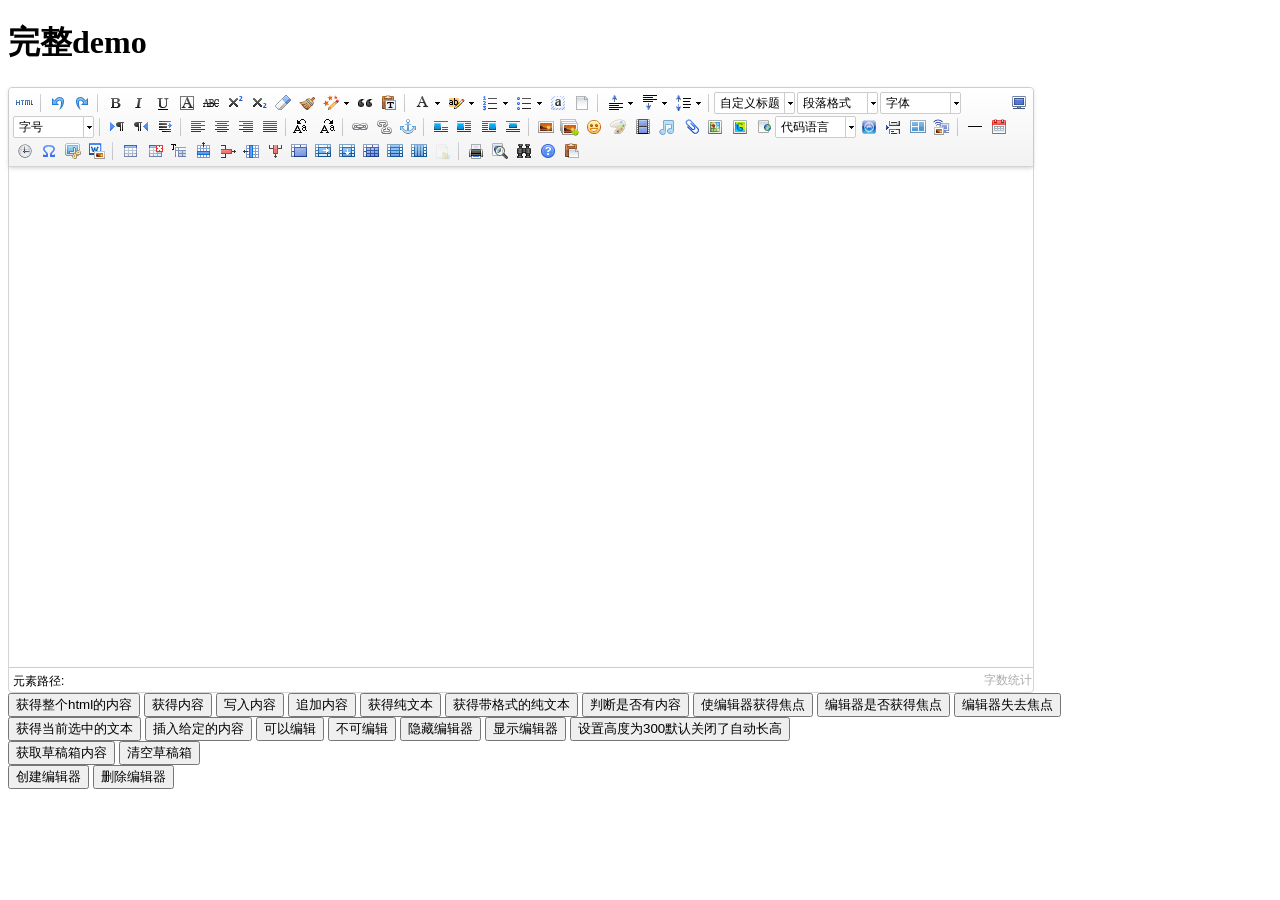
<file: WebContent/page/UEditor/index.html>
<!DOCTYPE HTML PUBLIC "-//W3C//DTD HTML 4.01 Transitional//EN"
        "http://www.w3.org/TR/html4/loose.dtd">
<html>
<head>
    <title>完整demo</title>
    <meta http-equiv="Content-Type" content="text/html;charset=utf-8"/>
    <script type="text/javascript" charset="utf-8" src="ueditor.config.js"></script>
    <script type="text/javascript" charset="utf-8" src="ueditor.all.min.js"> </script>
    <!--建议手动加在语言，避免在ie下有时因为加载语言失败导致编辑器加载失败-->
    <!--这里加载的语言文件会覆盖你在配置项目里添加的语言类型，比如你在配置项目里配置的是英文，这里加载的中文，那最后就是中文-->
    <script type="text/javascript" charset="utf-8" src="lang/zh-cn/zh-cn.js"></script>

    <style type="text/css">
        div{
            width:100%;
        }
    </style>
</head>
<body>
<div>
    <h1>完整demo</h1>
    <script id="editor" type="text/plain" style="width:1024px;height:500px;"></script>
</div>
<div id="btns">
    <div>
        <button onclick="getAllHtml()">获得整个html的内容</button>
        <button onclick="getContent()">获得内容</button>
        <button onclick="setContent()">写入内容</button>
        <button onclick="setContent(true)">追加内容</button>
        <button onclick="getContentTxt()">获得纯文本</button>
        <button onclick="getPlainTxt()">获得带格式的纯文本</button>
        <button onclick="hasContent()">判断是否有内容</button>
        <button onclick="setFocus()">使编辑器获得焦点</button>
        <button onmousedown="isFocus(event)">编辑器是否获得焦点</button>
        <button onmousedown="setblur(event)" >编辑器失去焦点</button>

    </div>
    <div>
        <button onclick="getText()">获得当前选中的文本</button>
        <button onclick="insertHtml()">插入给定的内容</button>
        <button id="enable" onclick="setEnabled()">可以编辑</button>
        <button onclick="setDisabled()">不可编辑</button>
        <button onclick=" UE.getEditor('editor').setHide()">隐藏编辑器</button>
        <button onclick=" UE.getEditor('editor').setShow()">显示编辑器</button>
        <button onclick=" UE.getEditor('editor').setHeight(300)">设置高度为300默认关闭了自动长高</button>
    </div>

    <div>
        <button onclick="getLocalData()" >获取草稿箱内容</button>
        <button onclick="clearLocalData()" >清空草稿箱</button>
    </div>

</div>
<div>
    <button onclick="createEditor()">
    创建编辑器</button>
    <button onclick="deleteEditor()">
    删除编辑器</button>
</div>

<script type="text/javascript">

    //实例化编辑器
    //建议使用工厂方法getEditor创建和引用编辑器实例，如果在某个闭包下引用该编辑器，直接调用UE.getEditor('editor')就能拿到相关的实例
    var ue = UE.getEditor('editor');

    function isFocus(e){
        alert(UE.getEditor('editor').isFocus());
        UE.dom.domUtils.preventDefault(e)
    }
    function setblur(e){
        UE.getEditor('editor').blur();
        UE.dom.domUtils.preventDefault(e)
    }
    function insertHtml() {
        var value = prompt('插入html代码', '');
        UE.getEditor('editor').execCommand('insertHtml', value)
    }
    function createEditor() {
        enableBtn();
        UE.getEditor('editor');
    }
    function getAllHtml() {
        alert(UE.getEditor('editor').getAllHtml())
    }
    function getContent() {
        var arr = [];
        arr.push("使用editor.getContent()方法可以获得编辑器的内容");
        arr.push("内容为：");
        arr.push(UE.getEditor('editor').getContent());
        alert(arr.join("\n"));
    }
    function getPlainTxt() {
        var arr = [];
        arr.push("使用editor.getPlainTxt()方法可以获得编辑器的带格式的纯文本内容");
        arr.push("内容为：");
        arr.push(UE.getEditor('editor').getPlainTxt());
        alert(arr.join('\n'))
    }
    function setContent(isAppendTo) {
        var arr = [];
        arr.push("使用editor.setContent('欢迎使用ueditor')方法可以设置编辑器的内容");
        UE.getEditor('editor').setContent('欢迎使用ueditor', isAppendTo);
        alert(arr.join("\n"));
    }
    function setDisabled() {
        UE.getEditor('editor').setDisabled('fullscreen');
        disableBtn("enable");
    }

    function setEnabled() {
        UE.getEditor('editor').setEnabled();
        enableBtn();
    }

    function getText() {
        //当你点击按钮时编辑区域已经失去了焦点，如果直接用getText将不会得到内容，所以要在选回来，然后取得内容
        var range = UE.getEditor('editor').selection.getRange();
        range.select();
        var txt = UE.getEditor('editor').selection.getText();
        alert(txt)
    }

    function getContentTxt() {
        var arr = [];
        arr.push("使用editor.getContentTxt()方法可以获得编辑器的纯文本内容");
        arr.push("编辑器的纯文本内容为：");
        arr.push(UE.getEditor('editor').getContentTxt());
        alert(arr.join("\n"));
    }
    function hasContent() {
        var arr = [];
        arr.push("使用editor.hasContents()方法判断编辑器里是否有内容");
        arr.push("判断结果为：");
        arr.push(UE.getEditor('editor').hasContents());
        alert(arr.join("\n"));
    }
    function setFocus() {
        UE.getEditor('editor').focus();
    }
    function deleteEditor() {
        disableBtn();
        UE.getEditor('editor').destroy();
    }
    function disableBtn(str) {
        var div = document.getElementById('btns');
        var btns = UE.dom.domUtils.getElementsByTagName(div, "button");
        for (var i = 0, btn; btn = btns[i++];) {
            if (btn.id == str) {
                UE.dom.domUtils.removeAttributes(btn, ["disabled"]);
            } else {
                btn.setAttribute("disabled", "true");
            }
        }
    }
    function enableBtn() {
        var div = document.getElementById('btns');
        var btns = UE.dom.domUtils.getElementsByTagName(div, "button");
        for (var i = 0, btn; btn = btns[i++];) {
            UE.dom.domUtils.removeAttributes(btn, ["disabled"]);
        }
    }

    function getLocalData () {
        alert(UE.getEditor('editor').execCommand( "getlocaldata" ));
    }

    function clearLocalData () {
        UE.getEditor('editor').execCommand( "clearlocaldata" );
        alert("已清空草稿箱")
    }
</script>
</body>
</html>
</file>
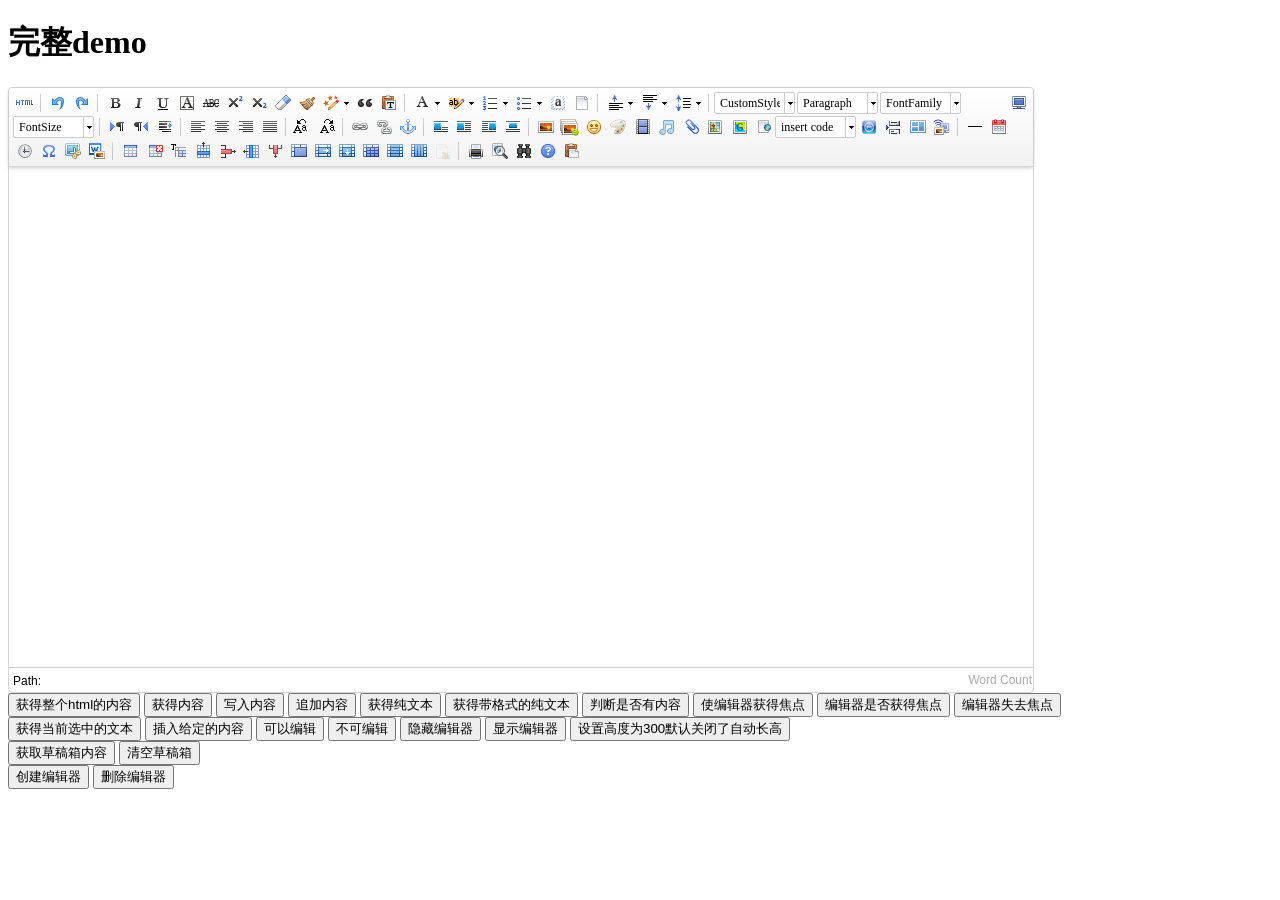
<file: WebContent/page/ueditor.html>
<!DOCTYPE HTML PUBLIC "-//W3C//DTD HTML 4.01 Transitional//EN"
        "http://www.w3.org/TR/html4/loose.dtd">
<html>
<head>
    <title>完整demo</title>
    <meta http-equiv="Content-Type" content="text/html;charset=utf-8"/>
    <script type="text/javascript" charset="utf-8" src="UEditor/ueditor.config.js"></script>
    <script type="text/javascript" charset="utf-8" src="UEditor/ueditor.all.min.js"> </script>
    <!--建议手动加在语言，避免在ie下有时因为加载语言失败导致编辑器加载失败-->
    <!--这里加载的语言文件会覆盖你在配置项目里添加的语言类型，比如你在配置项目里配置的是英文，这里加载的中文，那最后就是中文-->
    <!-- <script type="text/javascript" charset="utf-8" src="UEditor/lang/zh-cn/zh-cn.js"></script> -->

    <style type="text/css">
        div{
            width:100%;
        }
    </style>
</head>
<body>
<div>
    <h1>完整demo</h1>
    <script id="editor" type="text/plain" style="width:1024px;height:500px;"></script>
</div>
<div id="btns">
    <div>
        <button onclick="getAllHtml()">获得整个html的内容</button>
        <button onclick="getContent()">获得内容</button>
        <button onclick="setContent()">写入内容</button>
        <button onclick="setContent(true)">追加内容</button>
        <button onclick="getContentTxt()">获得纯文本</button>
        <button onclick="getPlainTxt()">获得带格式的纯文本</button>
        <button onclick="hasContent()">判断是否有内容</button>
        <button onclick="setFocus()">使编辑器获得焦点</button>
        <button onmousedown="isFocus(event)">编辑器是否获得焦点</button>
        <button onmousedown="setblur(event)" >编辑器失去焦点</button>

    </div>
    <div>
        <button onclick="getText()">获得当前选中的文本</button>
        <button onclick="insertHtml()">插入给定的内容</button>
        <button id="enable" onclick="setEnabled()">可以编辑</button>
        <button onclick="setDisabled()">不可编辑</button>
        <button onclick=" UE.getEditor('editor').setHide()">隐藏编辑器</button>
        <button onclick=" UE.getEditor('editor').setShow()">显示编辑器</button>
        <button onclick=" UE.getEditor('editor').setHeight(300)">设置高度为300默认关闭了自动长高</button>
    </div>

    <div>
        <button onclick="getLocalData()" >获取草稿箱内容</button>
        <button onclick="clearLocalData()" >清空草稿箱</button>
    </div>

</div>
<div>
    <button onclick="createEditor()">
    创建编辑器</button>
    <button onclick="deleteEditor()">
    删除编辑器</button>
</div>

<script type="text/javascript">

    //实例化编辑器
    //建议使用工厂方法getEditor创建和引用编辑器实例，如果在某个闭包下引用该编辑器，直接调用UE.getEditor('editor')就能拿到相关的实例
    var ue = UE.getEditor('editor');

    function isFocus(e){
        alert(UE.getEditor('editor').isFocus());
        UE.dom.domUtils.preventDefault(e)
    }
    function setblur(e){
        UE.getEditor('editor').blur();
        UE.dom.domUtils.preventDefault(e)
    }
    function insertHtml() {
        var value = prompt('插入html代码', '');
        UE.getEditor('editor').execCommand('insertHtml', value)
    }
    function createEditor() {
        enableBtn();
        UE.getEditor('editor');
    }
    function getAllHtml() {
        alert(UE.getEditor('editor').getAllHtml())
    }
    function getContent() {
        var arr = [];
        arr.push("使用editor.getContent()方法可以获得编辑器的内容");
        arr.push("内容为：");
        arr.push(UE.getEditor('editor').getContent());
        alert(arr.join("\n"));
    }
    function getPlainTxt() {
        var arr = [];
        arr.push("使用editor.getPlainTxt()方法可以获得编辑器的带格式的纯文本内容");
        arr.push("内容为：");
        arr.push(UE.getEditor('editor').getPlainTxt());
        alert(arr.join('\n'))
    }
    function setContent(isAppendTo) {
        var arr = [];
        arr.push("使用editor.setContent('欢迎使用ueditor')方法可以设置编辑器的内容");
        UE.getEditor('editor').setContent('欢迎使用ueditor', isAppendTo);
        alert(arr.join("\n"));
    }
    function setDisabled() {
        UE.getEditor('editor').setDisabled('fullscreen');
        disableBtn("enable");
    }

    function setEnabled() {
        UE.getEditor('editor').setEnabled();
        enableBtn();
    }

    function getText() {
        //当你点击按钮时编辑区域已经失去了焦点，如果直接用getText将不会得到内容，所以要在选回来，然后取得内容
        var range = UE.getEditor('editor').selection.getRange();
        range.select();
        var txt = UE.getEditor('editor').selection.getText();
        alert(txt)
    }

    function getContentTxt() {
        var arr = [];
        arr.push("使用editor.getContentTxt()方法可以获得编辑器的纯文本内容");
        arr.push("编辑器的纯文本内容为：");
        arr.push(UE.getEditor('editor').getContentTxt());
        alert(arr.join("\n"));
    }
    function hasContent() {
        var arr = [];
        arr.push("使用editor.hasContents()方法判断编辑器里是否有内容");
        arr.push("判断结果为：");
        arr.push(UE.getEditor('editor').hasContents());
        alert(arr.join("\n"));
    }
    function setFocus() {
        UE.getEditor('editor').focus();
    }
    function deleteEditor() {
        disableBtn();
        UE.getEditor('editor').destroy();
    }
    function disableBtn(str) {
        var div = document.getElementById('btns');
        var btns = UE.dom.domUtils.getElementsByTagName(div, "button");
        for (var i = 0, btn; btn = btns[i++];) {
            if (btn.id == str) {
                UE.dom.domUtils.removeAttributes(btn, ["disabled"]);
            } else {
                btn.setAttribute("disabled", "true");
            }
        }
    }
    function enableBtn() {
        var div = document.getElementById('btns');
        var btns = UE.dom.domUtils.getElementsByTagName(div, "button");
        for (var i = 0, btn; btn = btns[i++];) {
            UE.dom.domUtils.removeAttributes(btn, ["disabled"]);
        }
    }

    function getLocalData () {
        alert(UE.getEditor('editor').execCommand( "getlocaldata" ));
    }

    function clearLocalData () {
        UE.getEditor('editor').execCommand( "clearlocaldata" );
        alert("已清空草稿箱")
    }
</script>
</body>
</html>
</file>
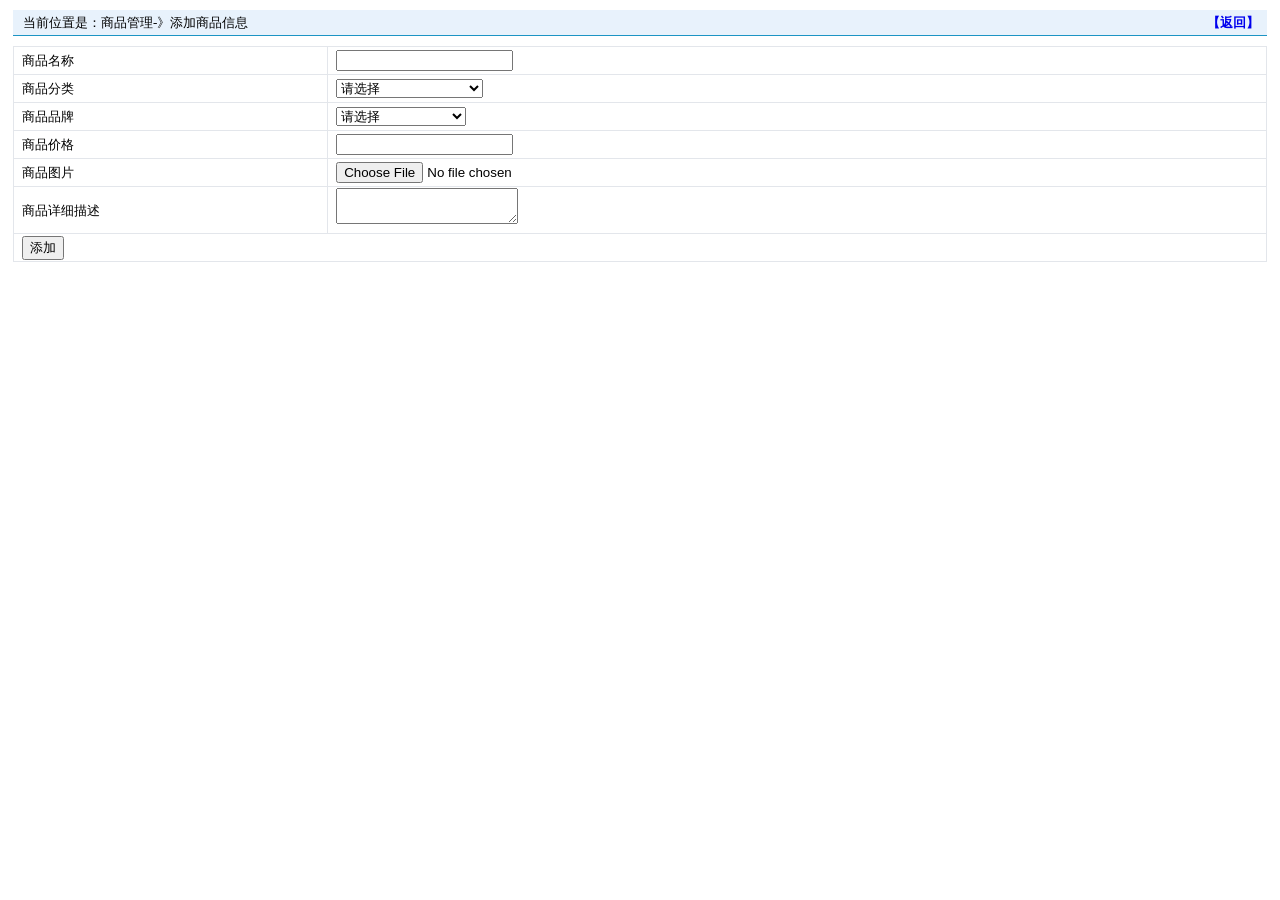
<file: WebContent/WEB-INF/page/add.html>
<!DOCTYPE html PUBLIC "-//W3C//DTD XHTML 1.0 Strict//EN" "http://www.w3.org/TR/xhtml1/DTD/xhtml1-strict.dtd">
<html>
    <head>
        <title>添加商品</title>
        <meta http-equiv="content-type" content="text/html;charset=utf-8">
        <link href="./css/mine.css" type="text/css" rel="stylesheet">
    </head>

    <body>

        <div class="div_head">
            <span>
                <span style="float:left">当前位置是：商品管理-》添加商品信息</span>
                <span style="float:right;margin-right: 8px;font-weight: bold">
                    <a style="text-decoration: none" href="./admin.php?c=goods&a=showlist">【返回】</a>
                </span>
            </span>
        </div>
        <div></div>

        <div style="font-size: 13px;margin: 10px 5px">
            <form action="./admin.php?c=goods&a=add" method="post" enctype="multipart/form-data">
            <table border="1" width="100%" class="table_a">
                <tr>
                    <td>商品名称</td>
                    <td><input type="text" name="f_goods_name" /></td>
                </tr>
                <tr>
                    <td>商品分类</td>
                    <td>
                        <select name="f_goods_category_id">
                            <option value="0">请选择</option>
                            {foreach from=$s_category_info key=_k item=_v}
                            <option value="{$_v.category_id}">{$_v.category_name}</option>
                            {/foreach}
                        </select>
                    </td>
                </tr>
                <tr>
                    <td>商品品牌</td>
                    <td>
                        <select name="f_goods_brand_id">
                            <option value="0">请选择</option>
                            {foreach from=$s_brand_info key=_k item=_v}
                            <option value="{$_v.brand_id}">{$_v.brand_name}</option>
                            {/foreach}
                        </select>
                    </td>
                </tr>
                <tr>
                    <td>商品价格</td>
                    <td><input type="text" name="f_goods_price" /></td>
                </tr>
                <tr>
                    <td>商品图片</td>
                    <td><input type="file" name="f_goods_image" /></td>
                </tr>
                <tr>
                    <td>商品详细描述</td>
                    <td>
                        <textarea name="f_goods_introduce"></textarea>
                    </td>
                </tr>
                
                <tr>
                    <td colspan="2" align="center">
                        <input type="submit" value="添加">
                    </td>
                </tr>  
            </table>
            </form>
        </div>
    </body>
</html>
</file>
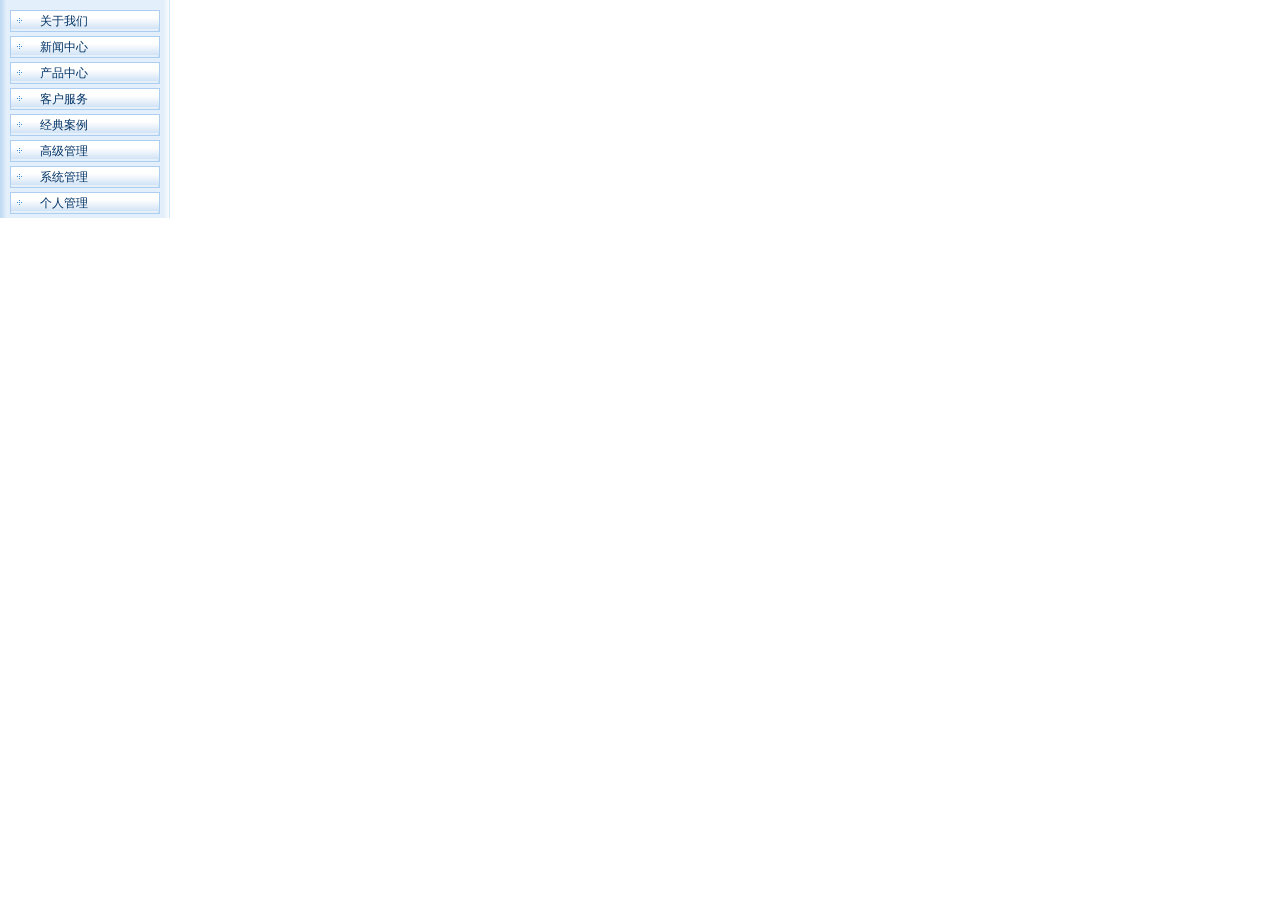
<file: WebContent/WEB-INF/page/left.html>
<!DOCTYPE html PUBLIC "-//W3C//DTD XHTML 1.0 Strict//EN" "http://www.w3.org/TR/xhtml1/DTD/xhtml1-strict.dtd">
<html>
    <head>
        <meta http-equiv=content-type content="text/html; charset=utf-8" />
        <link href="css/admin.css" type="text/css" rel="stylesheet" />
        <script language=javascript>
            function expand(el)
            {
                childobj = document.getElementById("child" + el);

                if (childobj.style.display == 'none')
                {
                    childobj.style.display = 'block';
                }
                else
                {
                    childobj.style.display = 'none';
                }
                return;
            }
        </script>
    </head>
    <body>
        <table height="100%" cellspacing=0 cellpadding=0 width=170 
               background=./img/menu_bg.jpg border=0>
               <tr>
                <td valign=top align=middle>
                    <table cellspacing=0 cellpadding=0 width="100%" border=0>

                        <tr>
                            <td height=10></td></tr></table>
                    <table cellspacing=0 cellpadding=0 width=150 border=0>

                        <tr height=22>
                            <td style="padding-left: 30px" background=./img/menu_bt.jpg><a 
                                    class=menuparent onclick=expand(1) 
                                    href="javascript:void(0);">关于我们</a></td></tr>
                        <tr height=4>
                            <td></td></tr></table>
                    <table id=child1 style="display: none" cellspacing=0 cellpadding=0 
                           width=150 border=0>
                        <tr height=20>
                            <td align=middle width=30><img height=9 
                                                           src="./img/menu_icon.gif" width=9></td>
                            <td><a class=menuchild 
                                   href="#" 
                                   target=main>公司简介</a></td></tr>
                        <tr height=20>
                            <td align=middle width=30><img height=9 
                                                           src="./img/menu_icon.gif" width=9></td>
                            <td><a class=menuchild 
                                   href="#" 
                                   target=main>荣誉资质</a></td></tr>
                        <tr height=20>
                            <td align=middle width=30><img height=9 
                                                           src="./img/menu_icon.gif" width=9></td>
                            <td><a class=menuchild 
                                   href="#" 
                                   target=main>分类管理</a></td></tr>
                        <tr height=20>
                            <td align=middle width=30><img height=9 
                                                           src="./img/menu_icon.gif" width=9></td>
                            <td><a class=menuchild 
                                   href="#" 
                                   target=main>子类管理</a></td></tr>
                        <tr height=4>
                            <td colspan=2></td></tr></table>
                    <table cellspacing=0 cellpadding=0 width=150 border=0>
                        <tr height=22>
                            <td style="padding-left: 30px" background=./img/menu_bt.jpg><a 
                                    class=menuparent onclick=expand(2) 
                                    href="javascript:void(0);">新闻中心</a></td></tr>
                        <tr height=4>
                            <td></td></tr></table>
                    <table id=child2 style="display: none" cellspacing=0 cellpadding=0 
                           width=150 border=0>
                        <tr height=20>
                            <td align=middle width=30><img height=9 
                                                           src="./img/menu_icon.gif" width=9></td>
                            <td><a class=menuchild 
                                   href="#" 
                                   target=main>公司新闻</a></td></tr>
                        <tr height=20>
                            <td align=middle width=30><img height=9 
                                                           src="./img/menu_icon.gif" width=9></td>
                            <td><a class=menuchild 
                                   href="#" 
                                   target=main>分类管理</a></td></tr>
                        <tr height=20>
                            <td align=middle width=30><img height=9 
                                                           src="./img/menu_icon.gif" width=9></td>
                            <td><a class=menuchild 
                                   href="#" 
                                   target=main>子类管理</a></td></tr>
                        <tr height=4>
                            <td colspan=2></td></tr></table>
                    <table cellspacing=0 cellpadding=0 width=150 border=0>
                        <tr height=22>
                            <td style="padding-left: 30px" background=./img/menu_bt.jpg><a 
                                    class=menuparent onclick=expand(3) 
                                    href="javascript:void(0);">产品中心</a></td></tr>
                        <tr height=4>
                            <td></td></tr></table>
                    <table id=child3 style="display: none" cellspacing=0 cellpadding=0 
                           width=150 border=0>
                        <tr height=20>
                            <td align=middle width=30><img height=9 
                                                           src="./img/menu_icon.gif" width=9></td>
                            <td><a class=menuchild 
                                   href="#" 
                                   target=main>产品展示</a></td></tr>
                        <tr height=20>
                            <td align=middle width=30><img height=9 
                                                           src="./img/menu_icon.gif" width=9></td>
                            <td><a class=menuchild 
                                   href="#" 
                                   target=main>最新产品</a></td></tr>
                        <tr height=20>
                            <td align=middle width=30><img height=9 
                                                           src="./img/menu_icon.gif" width=9></td>
                            <td><a class=menuchild 
                                   href="#" 
                                   target=main>分类管理</a></td></tr>
                        <tr height=20>
                            <td align=middle width=30><img height=9 
                                                           src="./img/menu_icon.gif" width=9></td>
                            <td><a class=menuchild 
                                   href="#" 
                                   target=main>子类管理</a></td></tr>
                        <tr height=4>
                            <td colspan=2></td></tr></table>
                    <table cellspacing=0 cellpadding=0 width=150 border=0>
                        <tr height=22>
                            <td style="padding-left: 30px" background=./img/menu_bt.jpg><a 
                                    class=menuparent onclick=expand(4) 
                                    href="javascript:void(0);">客户服务</a></td></tr>
                        <tr height=4>
                            <td></td></tr></table>
                    <table id=child4 style="display: none" cellspacing=0 cellpadding=0 
                           width=150 border=0>
                        <tr height=20>
                            <td align=middle width=30><img height=9 
                                                           src="./img/menu_icon.gif" width=9></td>
                            <td><a class=menuchild 
                                   href="#" 
                                   target=main>客户服务</a></td></tr>
                        <tr height=20>
                            <td align=middle width=30><img height=9 
                                                           src="./img/menu_icon.gif" width=9></td>
                            <td><a class=menuchild 
                                   href="#" 
                                   target=main>分类管理</a></td></tr>
                        <tr height=20>
                            <td align=middle width=30><img height=9 
                                                           src="./img/menu_icon.gif" width=9></td>
                            <td><a class=menuchild 
                                   href="#" 
                                   target=main>子类管理</a></td></tr>
                        <tr height=4>
                            <td colspan=2></td></tr></table>
                    <table cellspacing=0 cellpadding=0 width=150 border=0>
                        <tr height=22>
                            <td style="padding-left: 30px" background=./img/menu_bt.jpg><a 
                                    class=menuparent onclick=expand(5) 
                                    href="javascript:void(0);">经典案例</a></td></tr>
                        <tr height=4>
                            <td></td></tr></table>
                    <table id=child5 style="display: none" cellspacing=0 cellpadding=0 
                           width=150 border=0>

                        <tr height=20>
                            <td align=middle width=30><img height=9 
                                                           src="./img/menu_icon.gif" width=9></td>
                            <td><a class=menuchild 
                                   href="#" 
                                   target=main>分类管理</a></td></tr>
                        <tr height=20>
                            <td align=middle width=30><img height=9 
                                                           src="./img/menu_icon.gif" width=9></td>
                            <td><a class=menuchild 
                                   href="#" 
                                   target=main>子类管理</a></td></tr>
                        <tr height=4>
                            <td colspan=2></td></tr></table>
                    <table cellspacing=0 cellpadding=0 width=150 border=0>

                        <tr height=22>
                            <td style="padding-left: 30px" background=./img/menu_bt.jpg><a 
                                    class=menuparent onclick=expand(6) 
                                    href="javascript:void(0);">高级管理</a></td></tr>
                        <tr height=4>
                            <td></td></tr></table>
                    <table id=child6 style="display: none" cellspacing=0 cellpadding=0 
                           width=150 border=0>

                        <tr height=20>
                            <td align=middle width=30><img height=9 
                                                           src="./img/menu_icon.gif" width=9></td>
                            <td><a class=menuchild 
                                   href="#" 
                                   target=main>广告管理</a></td></tr>
                        <tr height=20>
                            <td align=middle width=30><img height=9 
                                                           src="./img/menu_icon.gif" width=9></td>
                            <td><a class=menuchild 
                                   href="#" 
                                   target=main>访问统计</a></td></tr>
                        <tr height=20>
                            <td align=middle width=30><img height=9 
                                                           src="./img/menu_icon.gif" width=9></td>
                            <td><a class=menuchild 
                                   href="#" 
                                   target=main>邮件发送设置</a></td></tr>
                        <tr height=20>
                            <td align=middle width=30><img height=9 
                                                           src="./img/menu_icon.gif" width=9></td>
                            <td><a class=menuchild 
                                   href="#" 
                                   target=main>联系部门</a></td></tr>
                        <tr height=20>
                            <td align=middle width=30><img height=9 
                                                           src="./img/menu_icon.gif" width=9></td>
                            <td><a class=menuchild 
                                   href="#" 
                                   target=main>用户留言</a></td></tr>
                        <tr height=20>
                            <td align=middle width=30><img height=9 
                                                           src="./img/menu_icon.gif" width=9></td>
                            <td><a class=menuchild 
                                   href="#" 
                                   target=main>招聘职位</a></td></tr>
                        <tr height=20>
                            <td align=middle width=30><img height=9 
                                                           src="./img/menu_icon.gif" width=9></td>
                            <td><a class=menuchild 
                                   href="#" 
                                   target=main>应聘人员</a></td></tr>
                        <tr height=20>
                            <td align=middle width=30><img height=9 
                                                           src="./img/menu_icon.gif" width=9></td>
                            <td><a class=menuchild 
                                   href="#" 
                                   target=main>留言簿</a></td></tr>
                        <tr height=20>
                            <td align=middle width=30><img height=9 
                                                           src="./img/menu_icon.gif" width=9></td>
                            <td><a class=menuchild 
                                   href="#" 
                                   target=main>产品订购</a></td></tr>
                        <tr height=20>
                            <td align=middle width=30><img height=9 
                                                           src="./img/menu_icon.gif" width=9></td>
                            <td><a class=menuchild 
                                   href="#" 
                                   target=main>链接管理</a></td></tr>
                        <tr height=20>
                            <td align=middle width=30><img height=9 
                                                           src="./img/menu_icon.gif" width=9></td>
                            <td><a class=menuchild 
                                   href="#" 
                                   target=main>文件管理</a></td></tr>
                        <tr height=20>
                            <td align=middle width=30><img height=9 
                                                           src="./img/menu_icon.gif" width=9></td>
                            <td><a class=menuchild 
                                   href="#" 
                                   target=main>信息转移</a></td></tr>
                        <tr height=4>
                            <td colspan=2></td></tr></table>
                    <table cellspacing=0 cellpadding=0 width=150 border=0>

                        <tr height=22>
                            <td style="padding-left: 30px" background=./img/menu_bt.jpg><a 
                                    class=menuparent onclick=expand(7) 
                                    href="javascript:void(0);">系统管理</a></td></tr>
                        <tr height=4>
                            <td></td></tr></table>
                    <table id=child7 style="display: none" cellspacing=0 cellpadding=0 
                           width=150 border=0>

                        <tr height=20>
                            <td align=middle width=30><img height=9 
                                                           src="./img/menu_icon.gif" width=9></td>
                            <td><a class=menuchild 
                                   href="#" 
                                   target=main>基本设置</a></td></tr>
                        <tr height=20>
                            <td align=middle width=30><img height=9 
                                                           src="./img/menu_icon.gif" width=9></td>
                            <td><a class=menuchild 
                                   href="#" 
                                   target=main>样式管理</a></td></tr>
                        <tr height=20>
                            <td align=middle width=30><img height=9 
                                                           src="./img/menu_icon.gif" width=9></td>
                            <td><a class=menuchild 
                                   href="#" 
                                   target=main>栏目管理</a></td></tr>
                        <tr height=20>
                            <td align=middle width=30><img height=9 
                                                           src="./img/menu_icon.gif" width=9></td>
                            <td><a class=menuchild 
                                   href="#" 
                                   target=main>功能管理</a></td></tr>
                        <tr height=20>
                            <td align=middle width=30><img height=9 
                                                           src="./img/menu_icon.gif" width=9></td>
                            <td><a class=menuchild 
                                   href="#" 
                                   target=main>菜单管理</a></td></tr>
                        <tr height=20>
                            <td align=middle width=30><img height=9 
                                                           src="./img/menu_icon.gif" width=9></td>
                            <td><a class=menuchild 
                                   href="#" 
                                   target=main>首页设置</a></td></tr>
                        <tr height=20>
                            <td align=middle width=30><img height=9 
                                                           src="./img/menu_icon.gif" width=9></td>
                            <td><a class=menuchild 
                                   href="#" 
                                   target=main>管理员列表</a></td></tr>
                        <tr height=4>
                            <td colspan=2></td></tr></table>
                    <table cellspacing=0 cellpadding=0 width=150 border=0>

                        <tr height=22>
                            <td style="padding-left: 30px" background=./img/menu_bt.jpg><a 
                                    class=menuparent onclick=expand(0) 
                                    href="javascript:void(0);">个人管理</a></td></tr>
                        <tr height=4>
                            <td></td></tr></table>
                    <table id=child0 style="display: none" cellspacing=0 cellpadding=0 
                           width=150 border=0>

                        <tr height=20>
                            <td align=middle width=30><img height=9 
                                                           src="./img/menu_icon.gif" width=9></td>
                            <td><a class=menuchild 
                                   href="#" 
                                   target=main>修改口令</a></td></tr>
                        <tr height=20>
                            <td align=middle width=30><img height=9 
                                                           src="./img/menu_icon.gif" width=9></td>
                            <td><a class=menuchild 
                                   onclick="if (confirm('确定要退出吗？')) return true; else return false;" 
                                   href="http://www.865171.cn" 
                                   target=_top>退出系统</a></td></tr></table></td>
                <td width=1 bgcolor=#d1e6f7></td>
            </tr>
        </table>
    </body>
</html>
</file>
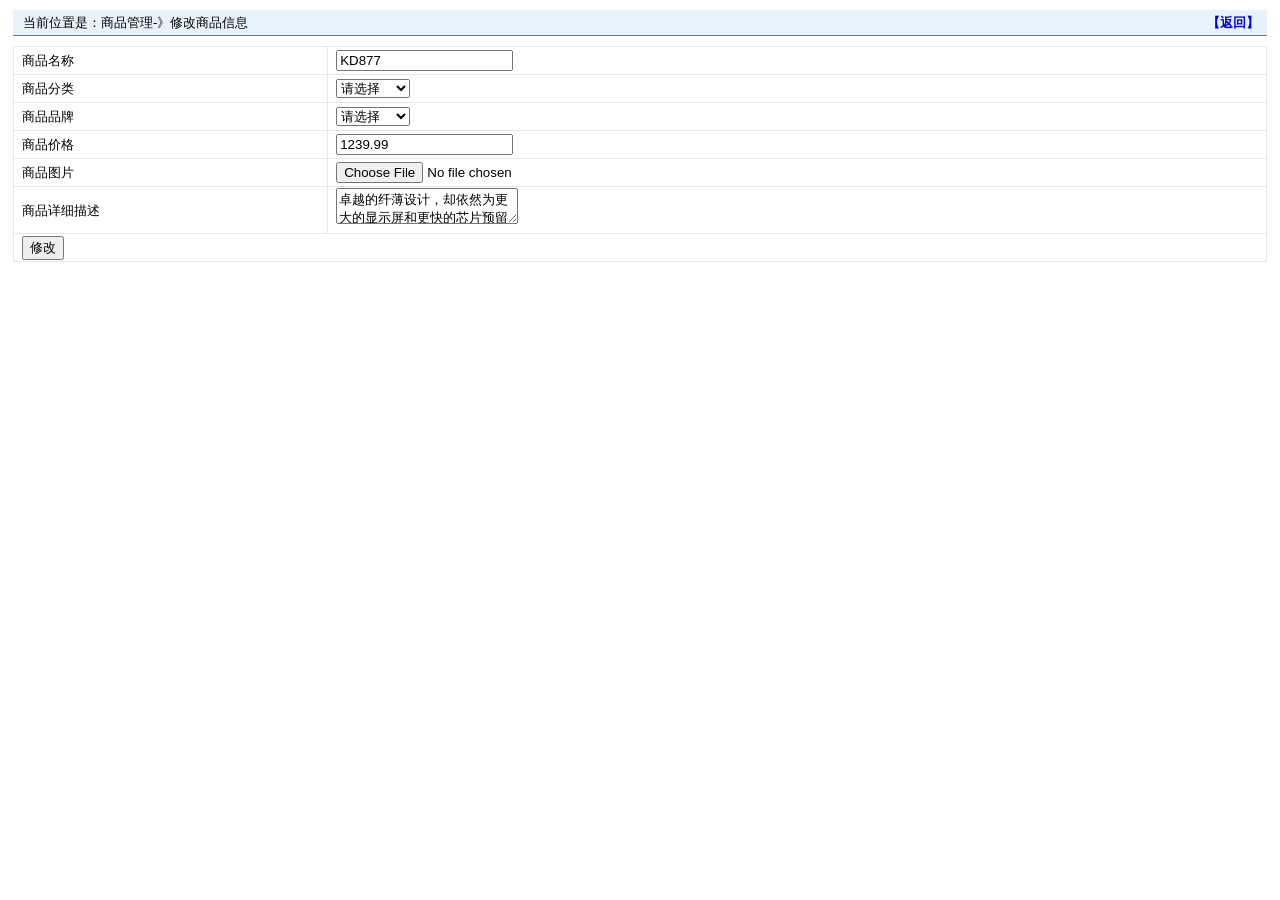
<file: WebContent/WEB-INF/page/update.html>
<!DOCTYPE html PUBLIC "-//W3C//DTD XHTML 1.0 Strict//EN" "http://www.w3.org/TR/xhtml1/DTD/xhtml1-strict.dtd">
<html>
    <head>
        <title>修改商品</title>
        <meta http-equiv="content-type" content="text/html;charset=utf-8">
        <link href="./css/mine.css" type="text/css" rel="stylesheet">
    </head>

    <body>

        <div class="div_head">
            <span>
                <span style="float:left">当前位置是：商品管理-》修改商品信息</span>
                <span style="float:right;margin-right: 8px;font-weight: bold">
                    <a style="text-decoration: none" href="./admin.php?c=goods&a=showlist">【返回】</a>
                </span>
            </span>
        </div>
        <div></div>

        <div style="font-size: 13px;margin: 10px 5px">
            <form action="./admin.php?c=goods&a=add" method="post" enctype="multipart/form-data">
            <table border="1" width="100%" class="table_a">
                <tr>
                    <td>商品名称</td>
                    <td><input type="text" name="f_goods_name" value="KD877" /></td>
                </tr>
                <tr>
                    <td>商品分类</td>
                    <td>
                        <select name="f_goods_category_id">
                            <option>请选择</option>
                            <option>家用电器</option>
                            <option>手机数码</option>
                            <option>电脑办公</option>
                            <option>服饰鞋帽</option>
                        </select>
                    </td>
                </tr>
                <tr>
                    <td>商品品牌</td>
                    <td>
                        <select name="f_goods_brand_id">
                            <option>请选择</option>
                            <option>苹果</option>
                            <option>诺基亚</option>
                            <option>HTC</option>
                            <option>摩托罗拉</option>
                        </select>
                    </td>
                </tr>
                <tr>
                    <td>商品价格</td>
                    <td><input type="text" name="f_goods_price" value="1239.99" /></td>
                </tr>
                <tr>
                    <td>商品图片</td>
                    <td><input type="file" name="f_goods_image" value="./img/2013-12-33.jpg" /></td>
                </tr>
                <tr>
                    <td>商品详细描述</td>
                    <td>
                        <textarea name="f_goods_introduce">卓越的纤薄设计，却依然为更大的显示屏和更快的芯片预留了空间。超快无线网络连接也不会牺牲电池使用时间。全新耳机带来绝佳音效和非凡贴合的舒适度。如此众多的精彩功能融入这款 iPhone，如此，你才可以享受它的精彩更多。</textarea>
                    </td>
                </tr>
                
                <tr>
                    <td colspan="2" align="center">
                        <input type="submit" value="修改">
                    </td>
                </tr>  
            </table>
            </form>
        </div>
    </body>
</html>
</file>
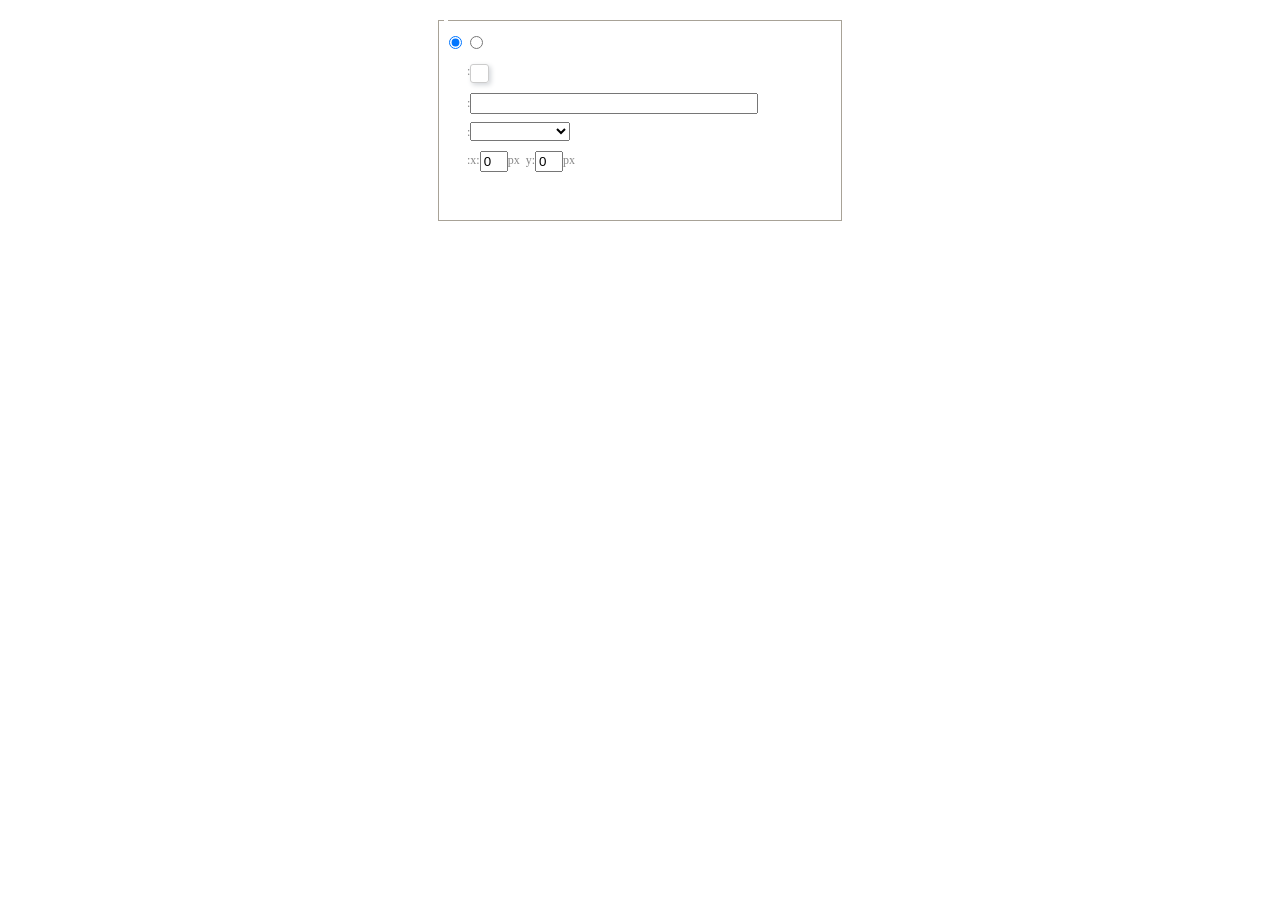
<file: WebContent/page/UEditor/dialogs/background/background.html>
<!DOCTYPE HTML>
<html>
<head>
    <meta http-equiv="Content-Type" content="text/html;charset=utf-8"/>
    <script type="text/javascript" src="../internal.js"></script>
    <link rel="stylesheet" type="text/css" href="background.css">
</head>
<body>
    <div id="bg_container" class="wrapper">
        <div id="tabHeads" class="tabhead">
            <span class="focus" data-content-id="normal"><var id="lang_background_normal"></var></span>
            <span class="" data-content-id="imgManager"><var id="lang_background_local"></var></span>
        </div>
        <div id="tabBodys" class="tabbody">
            <div id="normal" class="panel focus">
                <fieldset class="bgarea">
                    <legend><var id="lang_background_set"></var></legend>
                    <div class="content">
                        <div>
                            <label><input id="nocolorRadio" class="iptradio" type="radio" name="t" value="none" checked="checked"><var id="lang_background_none"></var></label>
                            <label><input id="coloredRadio" class="iptradio" type="radio" name="t" value="color"><var id="lang_background_colored"></var></label>
                        </div>
                        <div class="wrapcolor pl">
                            <div class="color">
                                <var id="lang_background_color"></var>:
                            </div>
                            <div id="colorPicker"></div>
                            <div class="clear"></div>
                        </div>
                        <div class="wrapcolor pl">
                            <label><var id="lang_background_netimg"></var>:</label><input class="txt" type="text" id="url">
                        </div>
                        <div id="alignment" class="alignment">
                            <var id="lang_background_align"></var>:<select id="repeatType">
                                <option value="center"></option>
                                <option value="repeat-x"></option>
                                <option value="repeat-y"></option>
                                <option value="repeat"></option>
                                <option value="self"></option>
                            </select>
                        </div>
                        <div id="custom" >
                            <var id="lang_background_position"></var>:x:<input type="text" size="1" id="x" maxlength="4" value="0">px&nbsp;&nbsp;y:<input type="text" size="1" id="y" maxlength="4" value="0">px
                        </div>
                    </div>
                </fieldset>

            </div>
            <div id="imgManager" class="panel">
                <div id="imageList" style=""></div>
            </div>
        </div>
    </div>
    <script type="text/javascript" src="background.js"></script>
</body>
</html>
</file>
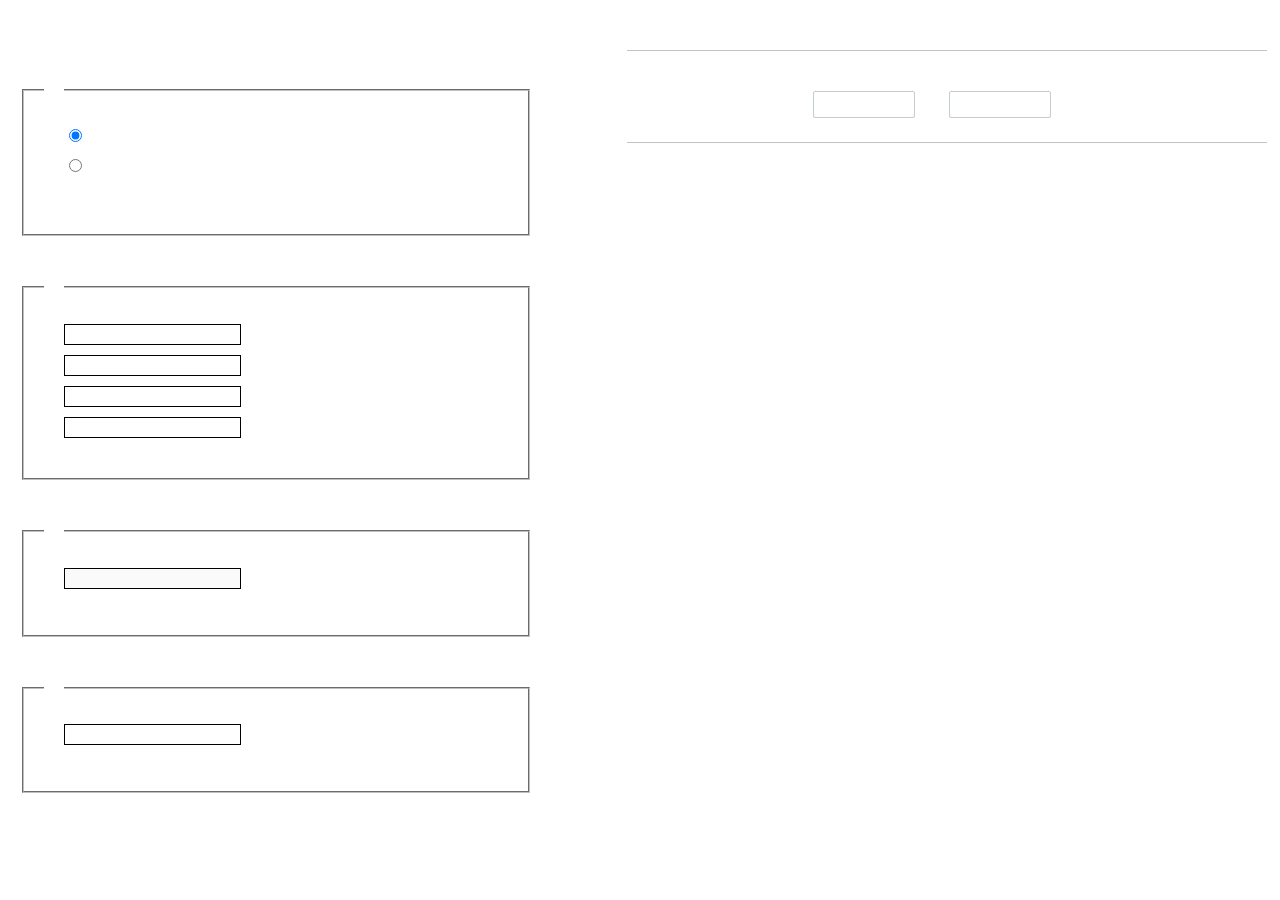
<file: WebContent/page/UEditor/dialogs/charts/charts.html>
<!DOCTYPE html>
<html>
    <head>
        <title>chart</title>
        <meta chartset="utf-8">
        <link rel="stylesheet" type="text/css" href="charts.css">
        <script type="text/javascript" src="../internal.js"></script>
    </head>
    <body>
        <div class="main">
            <div class="table-view">
                <h3><var id="lang_data_source"></var></h3>
                <div id="tableContainer" class="table-container"></div>
                <h3><var id="lang_chart_format"></var></h3>
                <form name="data-form">
                    <div class="charts-format">
                        <fieldset>
                            <legend><var id="lang_data_align"></var></legend>
                            <div class="format-item-container">
                                <label>
                                    <input type="radio" class="format-ctrl not-pie-item" name="charts-format" value="1" checked="checked">
                                    <var id="lang_chart_align_same"></var>
                                </label>
                                <label>
                                    <input type="radio" class="format-ctrl not-pie-item" name="charts-format" value="-1">
                                    <var id="lang_chart_align_reverse"></var>
                                </label>
                                <br>
                            </div>
                        </fieldset>
                        <fieldset>
                            <legend><var id="lang_chart_title"></var></legend>
                            <div class="format-item-container">
                                <label>
                                    <var id="lang_chart_main_title"></var><input type="text" name="title" class="data-item">
                                </label>
                                <label>
                                    <var id="lang_chart_sub_title"></var><input type="text" name="sub-title" class="data-item not-pie-item">
                                </label>
                                <label>
                                    <var id="lang_chart_x_title"></var><input type="text" name="x-title" class="data-item not-pie-item">
                                </label>
                                <label>
                                    <var id="lang_chart_y_title"></var><input type="text" name="y-title" class="data-item not-pie-item">
                                </label>
                            </div>
                        </fieldset>
                        <fieldset>
                            <legend><var id="lang_chart_tip"></var></legend>
                            <div class="format-item-container">
                                <label>
                                    <var id="lang_cahrt_tip_prefix"></var>
                                    <input type="text" id="tipInput" name="tip" class="data-item" disabled="disabled">
                                </label>
                                <p><var id="lang_cahrt_tip_description"></var></p>
                            </div>
                        </fieldset>
                        <fieldset>
                            <legend><var id="lang_chart_data_unit"></var></legend>
                            <div class="format-item-container">
                                <label><var id="lang_chart_data_unit_title"></var><input type="text" name="unit" class="data-item"></label>
                                <p><var id="lang_chart_data_unit_description"></var></p>
                            </div>
                        </fieldset>
                    </div>
                </form>
            </div>
            <div class="charts-view">
                <div id="chartsContainer" class="charts-container"></div>
                <div id="chartsType" class="charts-type">
                    <h3><var id="lang_chart_type"></var></h3>
                    <div class="scroll-view">
                        <div class="scroll-container">
                            <div id="scrollBed" class="scroll-bed"></div>
                        </div>
                        <div id="buttonContainer" class="button-container">
                            <a href="#" data-title="prev"><var id="lang_prev_btn"></var></a>
                            <a href="#" data-title="next"><var id="lang_next_btn"></var></a>
                        </div>
                    </div>
                </div>
            </div>
        </div>
        <script src="../../third-party/jquery-1.10.2.min.js"></script>
        <script src="../../third-party/highcharts/highcharts.js"></script>
        <script src="chart.config.js"></script>
        <script src="charts.js"></script>
    </body>
</html>
</file>
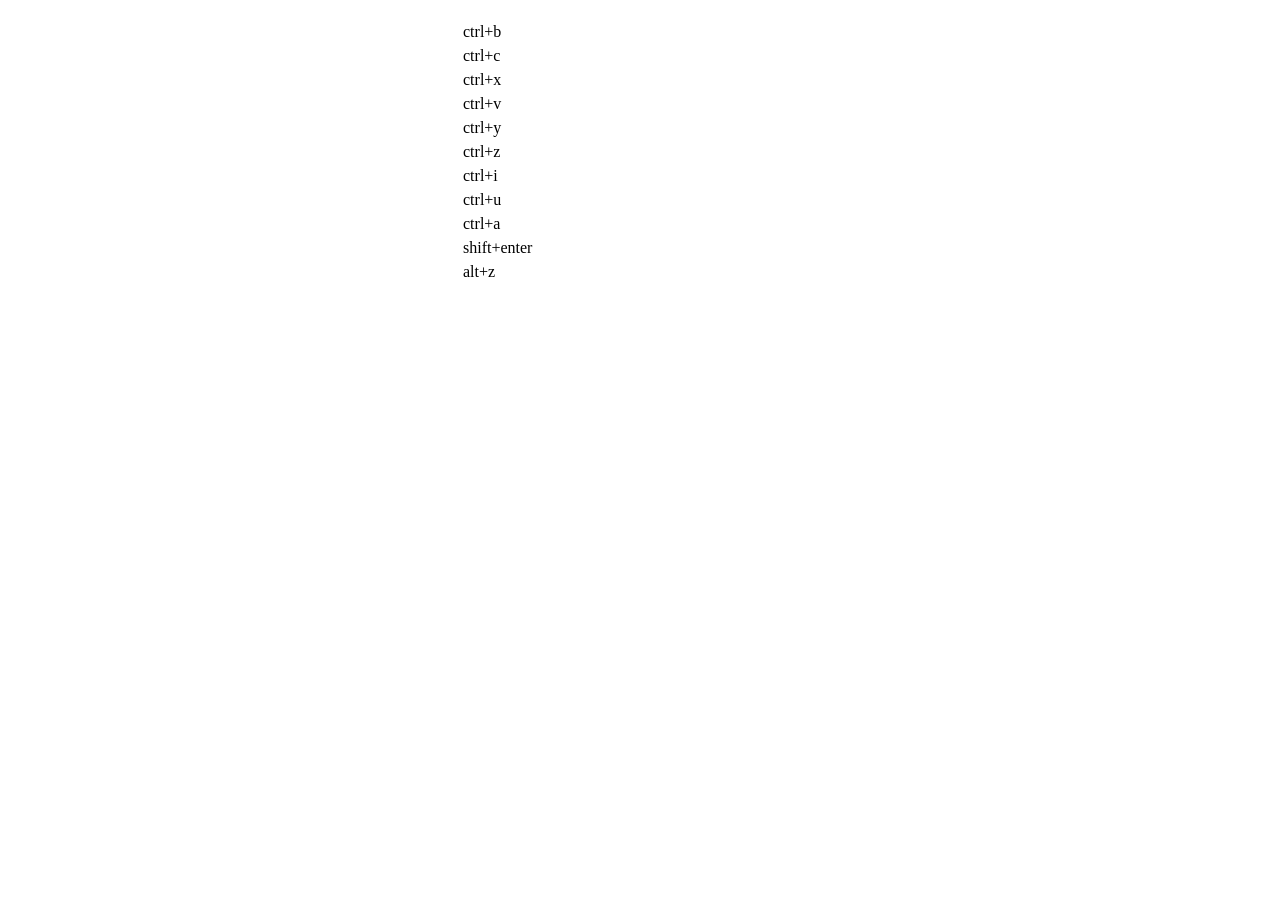
<file: WebContent/page/UEditor/dialogs/help/help.html>
<!DOCTYPE HTML PUBLIC "-//W3C//DTD HTML 4.01 Transitional//EN"
        "http://www.w3.org/TR/html4/loose.dtd">
<html>
<head>
    <title>帮助</title>
    <meta content="text/html; charset=utf-8" http-equiv="Content-Type"/>
    <script type="text/javascript" src="../internal.js"></script>
    <link rel="stylesheet" type="text/css" href="help.css">
</head>
<body>
<div class="wrapper" id="helptab">
    <div id="tabHeads" class="tabhead">
        <span class="focus" tabsrc="about"><var id="lang_input_about"></var></span>
        <span tabsrc="shortcuts"><var id="lang_input_shortcuts"></var></span>
    </div>
    <div id="tabBodys" class="tabbody">
        <div id="about" class="panel">
            <h1>UEditor</h1>
            <p id="version"></p>
            <p><var id="lang_input_introduction"></var></p>
        </div>
        <div id="shortcuts" class="panel">
            <table>
                <thead>
                <tr>
                    <td><var id="lang_Txt_shortcuts"></var></td>
                    <td><var id="lang_Txt_func"></var></td>
                </tr>
                </thead>
                <tbody>
                <tr>
                    <td>ctrl+b</td>
                    <td><var id="lang_Txt_bold"></var></td>
                </tr>
                <tr>
                    <td>ctrl+c</td>
                    <td><var id="lang_Txt_copy"></var></td>
                </tr>
                <tr>
                    <td>ctrl+x</td>
                    <td><var id="lang_Txt_cut"></var></td>
                </tr>
                <tr>
                    <td>ctrl+v</td>
                    <td><var id="lang_Txt_Paste"></var></td>
                </tr>
                <tr>
                    <td>ctrl+y</td>
                    <td><var id="lang_Txt_undo"></var></td>
                </tr>
                <tr>
                    <td>ctrl+z</td>
                    <td><var id="lang_Txt_redo"></var></td>
                </tr>
                <tr>
                    <td>ctrl+i</td>
                    <td><var id="lang_Txt_italic"></var></td>
                </tr>
                <tr>
                    <td>ctrl+u</td>
                    <td><var id="lang_Txt_underline"></var></td>
                </tr>
                <tr>
                    <td>ctrl+a</td>
                    <td><var id="lang_Txt_selectAll"></var></td>
                </tr>
                <tr>
                    <td>shift+enter</td>
                    <td><var id="lang_Txt_visualEnter"></var></td>
                </tr>
                <tr>
                    <td>alt+z</td>
                    <td><var id="lang_Txt_fullscreen"></var></td>
                </tr>
                </tbody>
            </table>
        </div>
    </div>
</div>
<script type="text/javascript" src="help.js"></script>
</body>
</html>
</file>
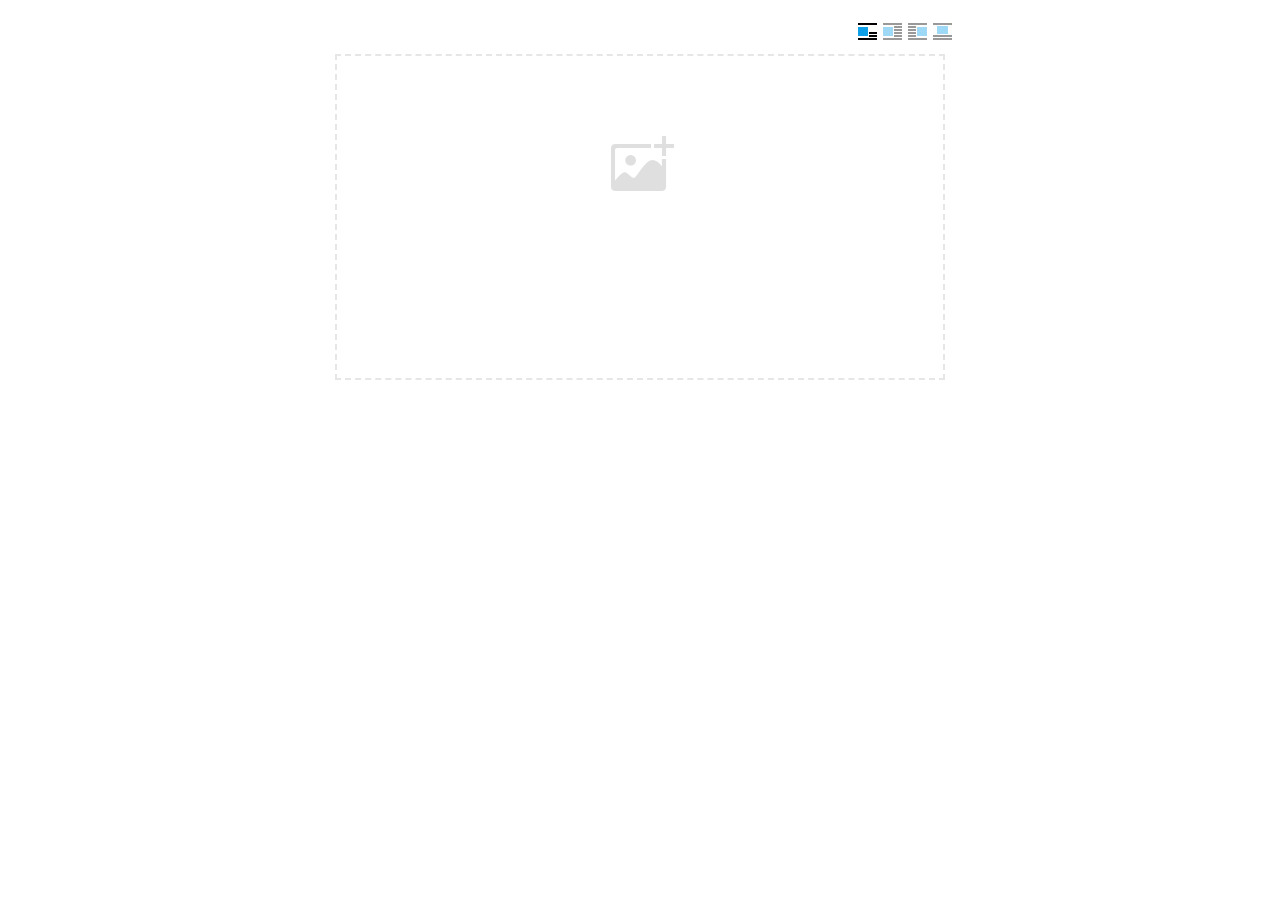
<file: WebContent/page/UEditor/dialogs/image/image.html>
<!doctype html>
<html>
<head>
    <meta charset="UTF-8">
    <title>ueditor图片对话框</title>
    <script type="text/javascript" src="../internal.js"></script>

    <!-- jquery -->
    <script type="text/javascript" src="../../third-party/jquery-1.10.2.min.js"></script>

    <!-- webuploader -->
    <script src="../../third-party/webuploader/webuploader.min.js"></script>
    <link rel="stylesheet" type="text/css" href="../../third-party/webuploader/webuploader.css">

    <!-- image dialog -->
    <link rel="stylesheet" href="image.css" type="text/css" />
</head>
<body>

    <div class="wrapper">
        <div id="tabhead" class="tabhead">
            <span class="tab" data-content-id="remote"><var id="lang_tab_remote"></var></span>
            <span class="tab focus" data-content-id="upload"><var id="lang_tab_upload"></var></span>
            <span class="tab" data-content-id="online"><var id="lang_tab_online"></var></span>
            <span class="tab" data-content-id="search"><var id="lang_tab_search"></var></span>
        </div>
        <div class="alignBar">
            <label class="algnLabel"><var id="lang_input_align"></var></label>
                    <span id="alignIcon">
                        <span id="noneAlign" class="none-align focus" data-align="none"></span>
                        <span id="leftAlign" class="left-align" data-align="left"></span>
                        <span id="rightAlign" class="right-align" data-align="right"></span>
                        <span id="centerAlign" class="center-align" data-align="center"></span>
                    </span>
            <input id="align" name="align" type="hidden" value="none"/>
        </div>
        <div id="tabbody" class="tabbody">

            <!-- 远程图片 -->
            <div id="remote" class="panel">
                <div class="top">
                    <div class="row">
                        <label for="url"><var id="lang_input_url"></var></label>
                        <span><input class="text" id="url" type="text"/></span>
                    </div>
                </div>
                <div class="left">
                    <div class="row">
                        <label><var id="lang_input_size"></var></label>
                        <span><var id="lang_input_width">&nbsp;&nbsp;</var><input class="text" type="text" id="width"/>px </span>
                        <span><var id="lang_input_height">&nbsp;&nbsp;</var><input class="text" type="text" id="height"/>px </span>
                        <span><input id="lock" type="checkbox" disabled="disabled"><span id="lockicon"></span></span>
                    </div>
                    <div class="row">
                        <label><var id="lang_input_border"></var></label>
                        <span><input class="text" type="text" id="border"/>px </span>
                    </div>
                    <div class="row">
                        <label><var id="lang_input_vhspace"></var></label>
                        <span><input class="text" type="text" id="vhSpace"/>px </span>
                    </div>
                    <div class="row">
                        <label><var id="lang_input_title"></var></label>
                        <span><input class="text" type="text" id="title"/></span>
                    </div>
                </div>
                <div class="right"><div id="preview"></div></div>
            </div>

            <!-- 上传图片 -->
            <div id="upload" class="panel focus">
                <div id="queueList" class="queueList">
                    <div class="statusBar element-invisible">
                        <div class="progress">
                            <span class="text">0%</span>
                            <span class="percentage"></span>
                        </div><div class="info"></div>
                        <div class="btns">
                            <div id="filePickerBtn"></div>
                            <div class="uploadBtn"><var id="lang_start_upload"></var></div>
                        </div>
                    </div>
                    <div id="dndArea" class="placeholder">
                        <div class="filePickerContainer">
                            <div id="filePickerReady"></div>
                        </div>
                    </div>
                    <ul class="filelist element-invisible">
                        <li id="filePickerBlock" class="filePickerBlock"></li>
                    </ul>
                </div>
            </div>

            <!-- 在线图片 -->
            <div id="online" class="panel">
                <div id="imageList"><var id="lang_imgLoading"></var></div>
            </div>

            <!-- 搜索图片 -->
            <div id="search" class="panel">
                <div class="searchBar">
                    <input id="searchTxt" class="searchTxt text" type="text" />
                    <select id="searchType" class="searchType">
                        <option value="&s=4&z=0"></option>
                        <option value="&s=1&z=19"></option>
                        <option value="&s=2&z=0"></option>
                        <option value="&s=3&z=0"></option>
                    </select>
                    <input id="searchReset" type="button"  />
                    <input id="searchBtn" type="button"  />
                </div>
                <div id="searchList" class="searchList"><ul id="searchListUl"></ul></div>
            </div>

        </div>
    </div>
    <script type="text/javascript" src="image.js"></script>

</body>
</html>
</file>
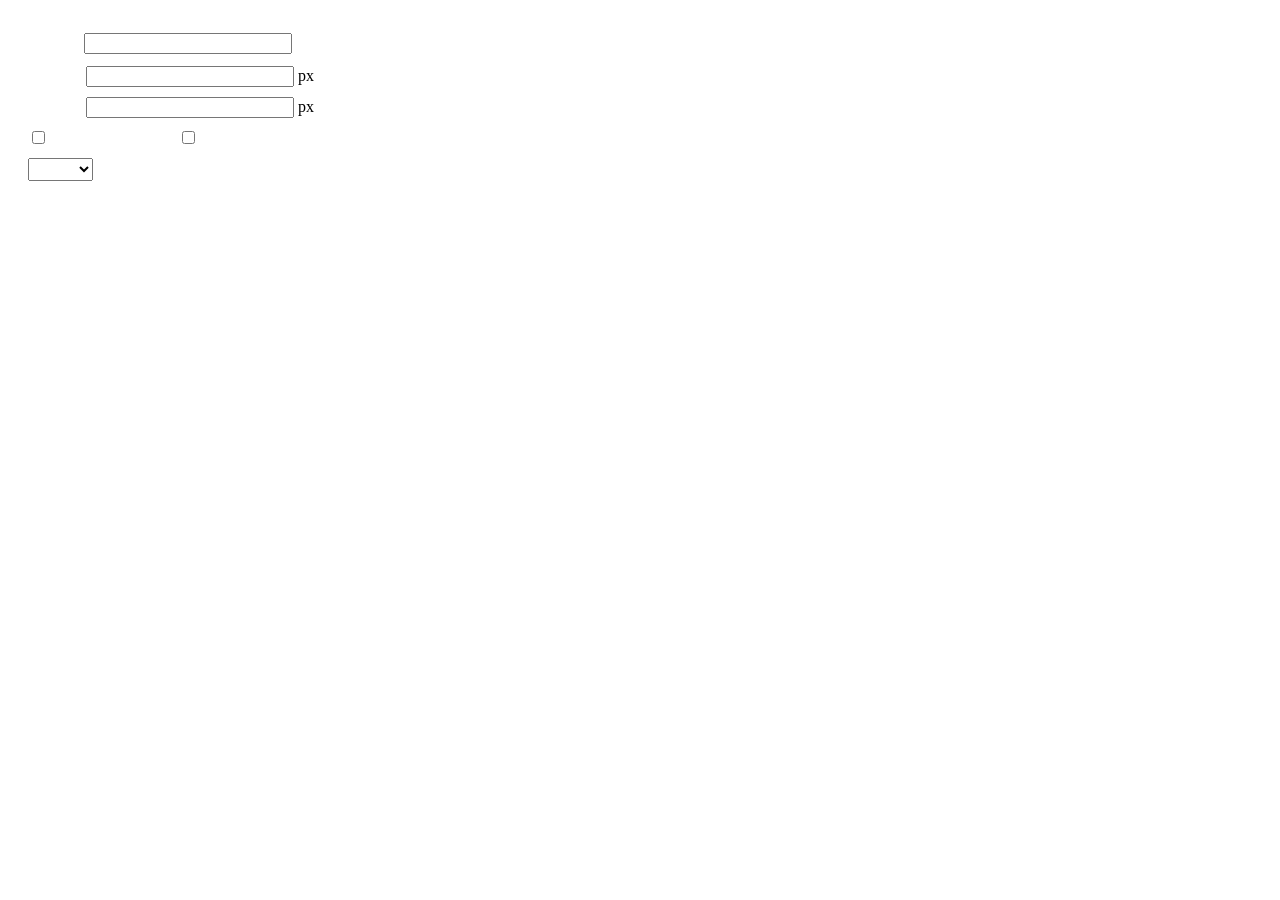
<file: WebContent/page/UEditor/dialogs/insertframe/insertframe.html>
<!DOCTYPE html>
<html>
<head>
    <meta http-equiv="Content-Type" content="text/html; charset=utf-8"/>
    <title></title>
    <script type="text/javascript" src="../internal.js"></script>
    <style type="text/css">
        .warp {width: 320px;height: 153px;margin-left:5px;padding: 20px 0 0 15px;position: relative;}
        #url {width: 290px; margin-bottom: 2px; margin-left: -6px; margin-left: -2px\9;*margin-left:0;_margin-left:0; }
        .format span{display: inline-block; width: 58px;text-align: center; zoom:1;}
        table td{padding:5px 0;}
        #align{width: 65px;height: 23px;line-height: 22px;}
    </style>
</head>
<body>
<div class="warp">
        <table width="300" cellpadding="0" cellspacing="0">
            <tr>
                <td colspan="2" class="format">
                    <span><var id="lang_input_address"></var></span>
                    <input style="width:200px" id="url" type="text" value=""/>
                </td>
            </tr>
            <tr>
                <td colspan="2" class="format"><span><var id="lang_input_width"></var></span><input style="width:200px" type="text" id="width"/> px</td>

            </tr>
            <tr>
                <td colspan="2" class="format"><span><var id="lang_input_height"></var></span><input style="width:200px" type="text" id="height"/> px</td>
            </tr>
            <tr>
                <td><span><var id="lang_input_isScroll"></var></span><input type="checkbox" id="scroll"/> </td>
                <td><span><var id="lang_input_frameborder"></var></span><input type="checkbox" id="frameborder"/> </td>
            </tr>

            <tr>
                <td colspan="2"><span><var id="lang_input_alignMode"></var></span>
                    <select id="align">
                        <option value=""></option>
                        <option value="left"></option>
                        <option value="right"></option>
                    </select>
                </td>
            </tr>
        </table>
</div>
<script type="text/javascript">
    var iframe = editor._iframe;
    if(iframe){
        $G("url").value = iframe.getAttribute("src")||"";
        $G("width").value = iframe.getAttribute("width")||iframe.style.width.replace("px","")||"";
        $G("height").value = iframe.getAttribute("height") || iframe.style.height.replace("px","") ||"";
        $G("scroll").checked = (iframe.getAttribute("scrolling") == "yes") ? true : false;
        $G("frameborder").checked = (iframe.getAttribute("frameborder") == "1") ? true : false;
        $G("align").value = iframe.align ? iframe.align : "";
    }
    function queding(){
        var  url = $G("url").value.replace(/^\s*|\s*$/ig,""),
                width = $G("width").value,
                height = $G("height").value,
                scroll = $G("scroll"),
                frameborder = $G("frameborder"),
                float = $G("align").value,
                newIframe = editor.document.createElement("iframe"),
                div;
        if(!url){
            alert(lang.enterAddress);
            return false;
        }
        newIframe.setAttribute("src",/http:\/\/|https:\/\//ig.test(url) ? url : "http://"+url);
        /^[1-9]+[.]?\d*$/g.test( width ) ? newIframe.setAttribute("width",width) : "";
        /^[1-9]+[.]?\d*$/g.test( height ) ? newIframe.setAttribute("height",height) : "";
        scroll.checked ?  newIframe.setAttribute("scrolling","yes") : newIframe.setAttribute("scrolling","no");
        frameborder.checked ?  newIframe.setAttribute("frameborder","1",0) : newIframe.setAttribute("frameborder","0",0);
        float ? newIframe.setAttribute("align",float) :  newIframe.setAttribute("align","");
        if(iframe){
            iframe.parentNode.insertBefore(newIframe,iframe);
            domUtils.remove(iframe);
        }else{
            div = editor.document.createElement("div");
            div.appendChild(newIframe);
            editor.execCommand("inserthtml",div.innerHTML);
        }
        editor._iframe = null;
        dialog.close();
    }
    dialog.onok = queding;
    $G("url").onkeydown = function(evt){
        evt = evt || event;
        if(evt.keyCode == 13){
            queding();
        }
    };
    $focus($G( "url" ));

</script>
</body>
</html>
</file>
<file: WebContent/WEB-INF/page/css/mine.css>
body{
    font-size: 13px;
}
.div_search{
    font-size: 13px;
    margin: 10px 5px;
    padding-left: 10px;
    line-height: 30px;
    height:30px;
    background-color: #E8F2FC;
    border: solid #1c94c4 1px;
    overflow: hidden
}
.table_a{
    border-collapse:collapse;
    border: 1px solid #E3E6EB
}
.table_a td{
    line-height: 25px;
    padding-left: 8px;
    text-align: left;
}
.div_head{
    font-size: 13px;
    margin: 10px 5px;
    padding-left: 10px;
    line-height: 25px;
    height:25px;
    background-color: #E8F2FC;
    border-bottom: solid #1c94c4 1px
}
</file>
<file: WebContent/WEB-INF/page/css/admin.css>
BODY {
	MARGIN: 0px
}
P {
	MARGIN: 0px
}
BODY {
	COLOR: #000; BACKGROUND-COLOR: #fff
}
BODY {
	FONT-SIZE: 12px; LINE-HEIGHT: 150%; FONT-FAMILY: "Verdana", "Arial", "Helvetica", "sans-serif"
}
TABLE {
	FONT-SIZE: 12px; LINE-HEIGHT: 150%; FONT-FAMILY: "Verdana", "Arial", "Helvetica", "sans-serif"
}
INPUT {
	FONT-SIZE: 12px; FONT-FAMILY: "Verdana", "Arial", "Helvetica", "sans-serif"
}
SELECT {
	FONT-SIZE: 12px; FONT-FAMILY: "Verdana", "Arial", "Helvetica", "sans-serif"
}
TEXTAREA {
	FONT-SIZE: 12px; FONT-FAMILY: "Verdana", "Arial", "Helvetica", "sans-serif"
}
A:link {
	COLOR: #036; TEXT-DECORATION: none
}
A:visited {
	COLOR: #036; TEXT-DECORATION: none
}
A:hover {
	COLOR: #f60; TEXT-DECORATION: underline
}
A.menuChild:link {
	COLOR: #036; TEXT-DECORATION: none
}
A.menuChild:visited {
	COLOR: #036; TEXT-DECORATION: none
}
A.menuChild:hover {
	COLOR: #f60; TEXT-DECORATION: underline
}
A.menuParent:link {
	COLOR: #000; TEXT-DECORATION: none
}
A.menuParent:visited {
	COLOR: #000; TEXT-DECORATION: none
}
A.menuParent:hover {
	COLOR: #f60; TEXT-DECORATION: none
}
TABLE.position {
	WIDTH: 100%
}
TR.position {
	HEIGHT: 25px; BACKGROUND-COLOR: #f4f7fc
}
TD.position {
	BORDER-RIGHT: #adceff 1px solid; PADDING-LEFT: 20px; BORDER-BOTTOM: #adceff 1px solid
}
TABLE.listTable {
	WIDTH: 98%; BACKGROUND-COLOR: #b1ceee
}
TR.listHeaderTr {
	FONT-WEIGHT: bold; HEIGHT: 25px; BACKGROUND-COLOR: #ebf4fd; TEXT-ALIGN: center
}
TR.listTr {
	HEIGHT: 25px; BACKGROUND-COLOR: #fff; TEXT-ALIGN: center
}
TR.listAlternatingTr {
	HEIGHT: 25px; BACKGROUND-COLOR: #fffdf0; TEXT-ALIGN: center
}
TR.listFooterTr {
	HEIGHT: 30px; BACKGROUND-COLOR: #ebf4fd; TEXT-ALIGN: center
}
TABLE.editTable {
	WIDTH: 98%; BACKGROUND-COLOR: #b1ceee
}
TR.editHeaderTr {
	HEIGHT: 25px; BACKGROUND-COLOR: #ebf4fd
}
TD.editHeaderTd {
	PADDING-LEFT: 50px; FONT-WEIGHT: bold
}
TR.editTr {
	HEIGHT: 30px
}
TD.editLeftTd {
	WIDTH: 150px; BACKGROUND-COLOR: #fffdf0; TEXT-ALIGN: center
}
TD.editRightTd {
	PADDING-LEFT: 10px; BACKGROUND-COLOR: #fff
}
TR.editFooterTr {
	HEIGHT: 40px; BACKGROUND-COLOR: #ebf4fd
}
TD.editFooterTd {
	PADDING-LEFT: 150px
}
</file>
<file: WebContent/page/UEditor/dialogs/background/background.css>
.wrapper{ width: 424px;margin: 10px auto; zoom:1;position: relative}
.tabbody{height:225px;}
.tabbody .panel { position: absolute;width:100%; height:100%;background: #fff; display: none;}
.tabbody .focus { display: block;}

body{font-size: 12px;color: #888;overflow: hidden;}
input,label{vertical-align:middle}
.clear{clear: both;}
.pl{padding-left: 18px;padding-left: 23px\9;}

#imageList {width: 420px;height: 215px;margin-top: 10px;overflow: hidden;overflow-y: auto;}
#imageList div {float: left;width: 100px;height: 95px;margin: 5px 10px;}
#imageList img {cursor: pointer;border: 2px solid white;}

.bgarea{margin: 10px;padding: 5px;height: 84%;border: 1px solid #A8A297;}
.content div{margin: 10px 0 10px 5px;}
.content .iptradio{margin: 0px 5px 5px 0px;}
.txt{width:280px;}

.wrapcolor{height: 19px;}
div.color{float: left;margin: 0;}
#colorPicker{width: 17px;height: 17px;border: 1px solid #CCC;display: inline-block;border-radius: 3px;box-shadow: 2px 2px 5px #D3D6DA;margin: 0;float: left;}
div.alignment,#custom{margin-left: 23px;margin-left: 28px\9;}
#custom input{height: 15px;min-height: 15px;width:20px;}
#repeatType{width:100px;}


/* 图片管理样式 */
#imgManager {
    width: 100%;
    height: 225px;
}
#imgManager #imageList{
    width: 100%;
    overflow-x: hidden;
    overflow-y: auto;
}
#imgManager ul {
    display: block;
    list-style: none;
    margin: 0;
    padding: 0;
}
#imgManager li {
    float: left;
    display: block;
    list-style: none;
    padding: 0;
    width: 113px;
    height: 113px;
    margin: 9px 0 0 19px;
    background-color: #eee;
    overflow: hidden;
    cursor: pointer;
    position: relative;
}
#imgManager li.clearFloat {
    float: none;
    clear: both;
    display: block;
    width:0;
    height:0;
    margin: 0;
    padding: 0;
}
#imgManager li img {
    cursor: pointer;
}
#imgManager li .icon {
    cursor: pointer;
    width: 113px;
    height: 113px;
    position: absolute;
    top: 0;
    left: 0;
    z-index: 2;
    border: 0;
    background-repeat: no-repeat;
}
#imgManager li .icon:hover {
    width: 107px;
    height: 107px;
    border: 3px solid #1094fa;
}
#imgManager li.selected .icon {
    background-image: url(images/success.png);
    background-position: 75px 75px;
}
#imgManager li.selected .icon:hover {
    width: 107px;
    height: 107px;
    border: 3px solid #1094fa;
    background-position: 72px 72px;
}
</file>
<file: WebContent/page/UEditor/dialogs/charts/charts.css>
html, body {
    width: 100%;
    height: 100%;
    margin: 0;
    padding: 0;
    overflow-x: hidden;
}

.main {
    width: 100%;
    overflow: hidden;
}

.table-view {
    height: 100%;
    float: left;
    margin: 20px;
    width: 40%;
}

.table-view .table-container {
    width: 100%;
    margin-bottom: 50px;
    overflow: scroll;
}

.table-view th {
    padding: 5px 10px;
    background-color: #F7F7F7;
}

.table-view td {
    width: 50px;
    text-align: center;
    padding:0;
}

.table-container input {
    width: 40px;
    padding: 5px;
    border: none;
    outline: none;
}

.table-view caption {
    font-size: 18px;
    text-align: left;
}

.charts-view {
    /*margin-left: 49%!important;*/
    width: 50%;
    margin-left: 49%;
    height: 400px;
}

.charts-container {
    border-left: 1px solid #c3c3c3;
}

.charts-format fieldset {
    padding-left: 20px;
    margin-bottom: 50px;
}

.charts-format legend {
    padding-left: 10px;
    padding-right: 10px;
}

.format-item-container {
    padding: 20px;
}

.format-item-container label {
    display: block;
    margin: 10px 0;
}

.charts-format .data-item {
    border: 1px solid black;
    outline: none;
    padding: 2px 3px;
}

/* 图表类型 */

.charts-type {
    margin-top: 50px;
    height: 300px;
}

.scroll-view {
    border: 1px solid #c3c3c3;
    border-left: none;
    border-right: none;
    overflow: hidden;
}

.scroll-container {
    margin: 20px;
    width: 100%;
    overflow: hidden;
}

.scroll-bed {
    width: 10000px;
    _margin-top: 20px;
    -webkit-transition: margin-left .5s ease;
    -moz-transition: margin-left .5s ease;
    transition: margin-left .5s ease;
}

.view-box {
    display: inline-block;
    *display: inline;
    *zoom: 1;
    margin-right: 20px;
    border: 2px solid white;
    line-height: 0;
    overflow: hidden;
    cursor: pointer;
}

.view-box img {
    border: 1px solid #cecece;
}

.view-box.selected {
    border-color: #7274A7;
}

.button-container {
    margin-bottom: 20px;
    text-align: center;
}

.button-container a {
    display: inline-block;
    width: 100px;
    height: 25px;
    line-height: 25px;
    border: 1px solid #c2ccd1;
    margin-right: 30px;
    text-decoration: none;
    color: black;
    -webkit-border-radius: 2px;
    -moz-border-radius: 2px;
    border-radius: 2px;
}

.button-container a:HOVER {
    background: #fcfcfc;
}

.button-container a:ACTIVE {
    border-top-color: #c2ccd1;
    box-shadow:inset 0 5px 4px -4px rgba(49, 49, 64, 0.1);
}

.edui-charts-not-data {
    height: 100px;
    line-height: 100px;
    text-align: center;
}
</file>
<file: WebContent/page/UEditor/dialogs/help/help.css>
.wrapper{width: 370px;margin: 10px auto;zoom: 1;}
.tabbody{height: 360px;}
.tabbody .panel{width:100%;height: 360px;position: absolute;background: #fff;}
.tabbody .panel h1{font-size:26px;margin: 5px 0 0 5px;}
.tabbody .panel p{font-size:12px;margin: 5px 0 0 5px;}
.tabbody table{width:90%;line-height: 20px;margin: 5px 0 0 5px;;}
.tabbody table thead{font-weight: bold;line-height: 25px;}
</file>
<file: WebContent/page/UEditor/third-party/webuploader/webuploader.css>
.webuploader-container {
	position: relative;
}
.webuploader-element-invisible {
	position: absolute !important;
	clip: rect(1px 1px 1px 1px); /* IE6, IE7 */
    clip: rect(1px,1px,1px,1px);
}
.webuploader-pick {
	position: relative;
	display: inline-block;
	cursor: pointer;
	background: #00b7ee;
	padding: 10px 15px;
	color: #fff;
	text-align: center;
	border-radius: 3px;
	overflow: hidden;
}
.webuploader-pick-hover {
	background: #00a2d4;
}

.webuploader-pick-disable {
	opacity: 0.6;
	pointer-events:none;
}
</file>
<file: WebContent/page/UEditor/dialogs/image/image.css>
@charset "utf-8";
/* dialog样式 */
.wrapper {
    zoom: 1;
    width: 630px;
    *width: 626px;
    height: 380px;
    margin: 0 auto;
    padding: 10px;
    position: relative;
    font-family: sans-serif;
}

/*tab样式框大小*/
.tabhead {
    float:left;
}
.tabbody {
    width: 100%;
    height: 346px;
    position: relative;
    clear: both;
}

.tabbody .panel {
    position: absolute;
    width: 0;
    height: 0;
    background: #fff;
    overflow: hidden;
    display: none;
}

.tabbody .panel.focus {
    width: 100%;
    height: 346px;
    display: block;
}

/* 图片对齐方式 */
.alignBar{
    float:right;
    margin-top: 5px;
    position: relative;
}

.alignBar .algnLabel{
    float:left;
    height: 20px;
    line-height: 20px;
}

.alignBar #alignIcon{
    zoom:1;
    _display: inline;
    display: inline-block;
    position: relative;
}
.alignBar #alignIcon span{
    float: left;
    cursor: pointer;
    display: block;
    width: 19px;
    height: 17px;
    margin-right: 3px;
    margin-left: 3px;
    background-image: url(./images/alignicon.jpg);
}
.alignBar #alignIcon .none-align{
    background-position: 0 -18px;
}
.alignBar #alignIcon .left-align{
    background-position: -20px -18px;
}
.alignBar #alignIcon .right-align{
    background-position: -40px -18px;
}
.alignBar #alignIcon .center-align{
    background-position: -60px -18px;
}
.alignBar #alignIcon .none-align.focus{
    background-position: 0 0;
}
.alignBar #alignIcon .left-align.focus{
    background-position: -20px 0;
}
.alignBar #alignIcon .right-align.focus{
    background-position: -40px 0;
}
.alignBar #alignIcon .center-align.focus{
    background-position: -60px 0;
}




/* 远程图片样式 */
#remote {
    z-index: 200;
}

#remote .top{
    width: 100%;
    margin-top: 25px;
}
#remote .left{
    display: block;
    float: left;
    width: 300px;
    height:10px;
}
#remote .right{
    display: block;
    float: right;
    width: 300px;
    height:10px;
}
#remote .row{
    margin-left: 20px;
    clear: both;
    height: 40px;
}

#remote .row label{
    text-align: center;
    width: 50px;
    zoom:1;
    _display: inline;
    display:inline-block;
    vertical-align: middle;
}
#remote .row label.algnLabel{
    float: left;

}

#remote input.text{
    width: 150px;
    padding: 3px 6px;
    font-size: 14px;
    line-height: 1.42857143;
    color: #555;
    background-color: #fff;
    background-image: none;
    border: 1px solid #ccc;
    border-radius: 4px;
    -webkit-box-shadow: inset 0 1px 1px rgba(0, 0, 0, .075);
    box-shadow: inset 0 1px 1px rgba(0, 0, 0, .075);
    -webkit-transition: border-color ease-in-out .15s, box-shadow ease-in-out .15s;
    transition: border-color ease-in-out .15s, box-shadow ease-in-out .15s;
}
#remote input.text:focus {
    border-color: #66afe9;
    outline: 0;
    -webkit-box-shadow: inset 0 1px 1px rgba(0, 0, 0, .075), 0 0 8px rgba(102, 175, 233, .6);
    box-shadow: inset 0 1px 1px rgba(0, 0, 0, .075), 0 0 8px rgba(102, 175, 233, .6);
}
#remote #url{
    width: 500px;
    margin-bottom: 2px;
}
#remote #width,
#remote #height{
    width: 20px;
    margin-left: 2px;
    margin-right: 2px;
}
#remote #border,
#remote #vhSpace,
#remote #title{
    width: 180px;
    margin-right: 5px;
}
#remote #lock{
}
#remote #lockicon{
    zoom: 1;
    _display:inline;
    display: inline-block;
    width: 20px;
    height: 20px;
    background: url("../../themes/default/images/lock.gif") -13px -13px no-repeat;
    vertical-align: middle;
}
#remote #preview{
    clear: both;
    width: 260px;
    height: 240px;
    z-index: 9999;
    margin-top: 10px;
    background-color: #eee;
    overflow: hidden;
}

/* 上传图片 */
.tabbody #upload.panel {
    width: 0;
    height: 0;
    overflow: hidden;
    position: absolute !important;
    clip: rect(1px, 1px, 1px, 1px);
    background: #fff;
    display: block;
}

.tabbody #upload.panel.focus {
    width: 100%;
    height: 346px;
    display: block;
    clip: auto;
}

#upload .queueList {
    margin: 0;
    width: 100%;
    height: 100%;
    position: absolute;
    overflow: hidden;
}

#upload p {
    margin: 0;
}

.element-invisible {
    width: 0 !important;
    height: 0 !important;
    border: 0;
    padding: 0;
    margin: 0;
    overflow: hidden;
    position: absolute !important;
    clip: rect(1px, 1px, 1px, 1px);
}

#upload .placeholder {
    margin: 10px;
    border: 2px dashed #e6e6e6;
    *border: 0px dashed #e6e6e6;
    height: 172px;
    padding-top: 150px;
    text-align: center;
    background: url(./images/image.png) center 70px no-repeat;
    color: #cccccc;
    font-size: 18px;
    position: relative;
    top:0;
    *top: 10px;
}

#upload .placeholder .webuploader-pick {
    font-size: 18px;
    background: #00b7ee;
    border-radius: 3px;
    line-height: 44px;
    padding: 0 30px;
    *width: 120px;
    color: #fff;
    display: inline-block;
    margin: 0 auto 20px auto;
    cursor: pointer;
    box-shadow: 0 1px 1px rgba(0, 0, 0, 0.1);
}

#upload .placeholder .webuploader-pick-hover {
    background: #00a2d4;
}


#filePickerContainer {
    text-align: center;
}

#upload .placeholder .flashTip {
    color: #666666;
    font-size: 12px;
    position: absolute;
    width: 100%;
    text-align: center;
    bottom: 20px;
}

#upload .placeholder .flashTip a {
    color: #0785d1;
    text-decoration: none;
}

#upload .placeholder .flashTip a:hover {
    text-decoration: underline;
}

#upload .placeholder.webuploader-dnd-over {
    border-color: #999999;
}

#upload .filelist {
    list-style: none;
    margin: 0;
    padding: 0;
    overflow-x: hidden;
    overflow-y: auto;
    position: relative;
    height: 300px;
}

#upload .filelist:after {
    content: '';
    display: block;
    width: 0;
    height: 0;
    overflow: hidden;
    clear: both;
    position: relative;
}

#upload .filelist li {
    width: 113px;
    height: 113px;
    background: url(./images/bg.png);
    text-align: center;
    margin: 9px 0 0 9px;
    *margin: 6px 0 0 6px;
    position: relative;
    display: block;
    float: left;
    overflow: hidden;
    font-size: 12px;
}

#upload .filelist li p.log {
    position: relative;
    top: -45px;
}

#upload .filelist li p.title {
    position: absolute;
    top: 0;
    left: 0;
    width: 100%;
    overflow: hidden;
    white-space: nowrap;
    text-overflow: ellipsis;
    top: 5px;
    text-indent: 5px;
    text-align: left;
}

#upload .filelist li p.progress {
    position: absolute;
    width: 100%;
    bottom: 0;
    left: 0;
    height: 8px;
    overflow: hidden;
    z-index: 50;
    margin: 0;
    border-radius: 0;
    background: none;
    -webkit-box-shadow: 0 0 0;
}

#upload .filelist li p.progress span {
    display: none;
    overflow: hidden;
    width: 0;
    height: 100%;
    background: #1483d8 url(./images/progress.png) repeat-x;

    -webit-transition: width 200ms linear;
    -moz-transition: width 200ms linear;
    -o-transition: width 200ms linear;
    -ms-transition: width 200ms linear;
    transition: width 200ms linear;

    -webkit-animation: progressmove 2s linear infinite;
    -moz-animation: progressmove 2s linear infinite;
    -o-animation: progressmove 2s linear infinite;
    -ms-animation: progressmove 2s linear infinite;
    animation: progressmove 2s linear infinite;

    -webkit-transform: translateZ(0);
}

@-webkit-keyframes progressmove {
    0% {
        background-position: 0 0;
    }
    100% {
        background-position: 17px 0;
    }
}

@-moz-keyframes progressmove {
    0% {
        background-position: 0 0;
    }
    100% {
        background-position: 17px 0;
    }
}

@keyframes progressmove {
    0% {
        background-position: 0 0;
    }
    100% {
        background-position: 17px 0;
    }
}

#upload .filelist li p.imgWrap {
    position: relative;
    z-index: 2;
    line-height: 113px;
    vertical-align: middle;
    overflow: hidden;
    width: 113px;
    height: 113px;

    -webkit-transform-origin: 50% 50%;
    -moz-transform-origin: 50% 50%;
    -o-transform-origin: 50% 50%;
    -ms-transform-origin: 50% 50%;
    transform-origin: 50% 50%;

    -webit-transition: 200ms ease-out;
    -moz-transition: 200ms ease-out;
    -o-transition: 200ms ease-out;
    -ms-transition: 200ms ease-out;
    transition: 200ms ease-out;
}

#upload .filelist li img {
    width: 100%;
}

#upload .filelist li p.error {
    background: #f43838;
    color: #fff;
    position: absolute;
    bottom: 0;
    left: 0;
    height: 28px;
    line-height: 28px;
    width: 100%;
    z-index: 100;
    display:none;
}

#upload .filelist li .success {
    display: block;
    position: absolute;
    left: 0;
    bottom: 0;
    height: 40px;
    width: 100%;
    z-index: 200;
    background: url(./images/success.png) no-repeat right bottom;
    background: url(./images/success.gif) no-repeat right bottom \9;
}

#upload .filelist li.filePickerBlock {
    width: 113px;
    height: 113px;
    background: url(./images/image.png) no-repeat center 12px;
    border: 1px solid #eeeeee;
    border-radius: 0;
}
#upload .filelist li.filePickerBlock div.webuploader-pick  {
    width: 100%;
    height: 100%;
    margin: 0;
    padding: 0;
    opacity: 0;
    background: none;
    font-size: 0;
}

#upload .filelist div.file-panel {
    position: absolute;
    height: 0;
    filter: progid:DXImageTransform.Microsoft.gradient(GradientType=0, startColorstr='#80000000', endColorstr='#80000000') \0;
    background: rgba(0, 0, 0, 0.5);
    width: 100%;
    top: 0;
    left: 0;
    overflow: hidden;
    z-index: 300;
}

#upload .filelist div.file-panel span {
    width: 24px;
    height: 24px;
    display: inline;
    float: right;
    text-indent: -9999px;
    overflow: hidden;
    background: url(./images/icons.png) no-repeat;
    background: url(./images/icons.gif) no-repeat \9;
    margin: 5px 1px 1px;
    cursor: pointer;
    -webkit-tap-highlight-color: rgba(0,0,0,0);
    -webkit-user-select: none;
    -moz-user-select: none;
    -ms-user-select: none;
    user-select: none;
}

#upload .filelist div.file-panel span.rotateLeft {
    display:none;
    background-position: 0 -24px;
}

#upload .filelist div.file-panel span.rotateLeft:hover {
    background-position: 0 0;
}

#upload .filelist div.file-panel span.rotateRight {
    display:none;
    background-position: -24px -24px;
}

#upload .filelist div.file-panel span.rotateRight:hover {
    background-position: -24px 0;
}

#upload .filelist div.file-panel span.cancel {
    background-position: -48px -24px;
}

#upload .filelist div.file-panel span.cancel:hover {
    background-position: -48px 0;
}

#upload .statusBar {
    height: 45px;
    border-bottom: 1px solid #dadada;
    margin: 0 10px;
    padding: 0;
    line-height: 45px;
    vertical-align: middle;
    position: relative;
}

#upload .statusBar .progress {
    border: 1px solid #1483d8;
    width: 198px;
    background: #fff;
    height: 18px;
    position: absolute;
    top: 12px;
    display: none;
    text-align: center;
    line-height: 18px;
    color: #6dbfff;
    margin: 0 10px 0 0;
}
#upload .statusBar .progress span.percentage {
    width: 0;
    height: 100%;
    left: 0;
    top: 0;
    background: #1483d8;
    position: absolute;
}
#upload .statusBar .progress span.text {
    position: relative;
    z-index: 10;
}

#upload .statusBar .info {
    display: inline-block;
    font-size: 14px;
    color: #666666;
}

#upload .statusBar .btns {
    position: absolute;
    top: 7px;
    right: 0;
    line-height: 30px;
}

#filePickerBtn {
    display: inline-block;
    float: left;
}
#upload .statusBar .btns .webuploader-pick,
#upload .statusBar .btns .uploadBtn,
#upload .statusBar .btns .uploadBtn.state-uploading,
#upload .statusBar .btns .uploadBtn.state-paused {
    background: #ffffff;
    border: 1px solid #cfcfcf;
    color: #565656;
    padding: 0 18px;
    display: inline-block;
    border-radius: 3px;
    margin-left: 10px;
    cursor: pointer;
    font-size: 14px;
    float: left;
    -webkit-user-select: none;
    -moz-user-select: none;
    -ms-user-select: none;
    user-select: none;
}
#upload .statusBar .btns .webuploader-pick-hover,
#upload .statusBar .btns .uploadBtn:hover,
#upload .statusBar .btns .uploadBtn.state-uploading:hover,
#upload .statusBar .btns .uploadBtn.state-paused:hover {
    background: #f0f0f0;
}

#upload .statusBar .btns .uploadBtn,
#upload .statusBar .btns .uploadBtn.state-paused{
    background: #00b7ee;
    color: #fff;
    border-color: transparent;
}
#upload .statusBar .btns .uploadBtn:hover,
#upload .statusBar .btns .uploadBtn.state-paused:hover{
    background: #00a2d4;
}

#upload .statusBar .btns .uploadBtn.disabled {
    pointer-events: none;
    filter:alpha(opacity=60);
    -moz-opacity:0.6;
    -khtml-opacity: 0.6;
    opacity: 0.6;
}



/* 图片管理样式 */
#online {
    width: 100%;
    height: 336px;
    padding: 10px 0 0 0;
}
#online #imageList{
    width: 100%;
    height: 100%;
    overflow-x: hidden;
    overflow-y: auto;
    position: relative;
}
#online ul {
    display: block;
    list-style: none;
    margin: 0;
    padding: 0;
}
#online li {
    float: left;
    display: block;
    list-style: none;
    padding: 0;
    width: 113px;
    height: 113px;
    margin: 0 0 9px 9px;
    *margin: 0 0 6px 6px;
    background-color: #eee;
    overflow: hidden;
    cursor: pointer;
    position: relative;
}
#online li.clearFloat {
    float: none;
    clear: both;
    display: block;
    width:0;
    height:0;
    margin: 0;
    padding: 0;
}
#online li img {
    cursor: pointer;
}
#online li .icon {
    cursor: pointer;
    width: 113px;
    height: 113px;
    position: absolute;
    top: 0;
    left: 0;
    z-index: 2;
    border: 0;
    background-repeat: no-repeat;
}
#online li .icon:hover {
    width: 107px;
    height: 107px;
    border: 3px solid #1094fa;
}
#online li.selected .icon {
    background-image: url(images/success.png);
    background-image: url(images/success.gif)\9;
    background-position: 75px 75px;
}
#online li.selected .icon:hover {
    width: 107px;
    height: 107px;
    border: 3px solid #1094fa;
    background-position: 72px 72px;
}


/* 图片搜索样式 */
#search .searchBar {
    width: 100%;
    height: 30px;
    margin: 10px 0 5px 0;
    padding: 0;
}

#search input.text{
    width: 150px;
    padding: 3px 6px;
    font-size: 14px;
    line-height: 1.42857143;
    color: #555;
    background-color: #fff;
    background-image: none;
    border: 1px solid #ccc;
    border-radius: 4px;
    -webkit-box-shadow: inset 0 1px 1px rgba(0, 0, 0, .075);
    box-shadow: inset 0 1px 1px rgba(0, 0, 0, .075);
    -webkit-transition: border-color ease-in-out .15s, box-shadow ease-in-out .15s;
    transition: border-color ease-in-out .15s, box-shadow ease-in-out .15s;
}
#search input.text:focus {
    border-color: #66afe9;
    outline: 0;
    -webkit-box-shadow: inset 0 1px 1px rgba(0, 0, 0, .075), 0 0 8px rgba(102, 175, 233, .6);
    box-shadow: inset 0 1px 1px rgba(0, 0, 0, .075), 0 0 8px rgba(102, 175, 233, .6);
}
#search input.searchTxt {
    margin-left:5px;
    padding-left: 5px;
    background: #FFF;
    width: 300px;
    *width: 260px;
    height: 21px;
    line-height: 21px;
    float: left;
    dislay: block;
}

#search .searchType {
    width: 65px;
    height: 28px;
    padding:0;
    line-height: 28px;
    border: 1px solid #d7d7d7;
    border-radius: 0;
    vertical-align: top;
    margin-left: 5px;
    float: left;
    dislay: block;
}

#search #searchBtn,
#search #searchReset {
    display: inline-block;
    margin-bottom: 0;
    margin-right: 5px;
    padding: 4px 10px;
    font-weight: 400;
    text-align: center;
    vertical-align: middle;
    cursor: pointer;
    background-image: none;
    border: 1px solid transparent;
    white-space: nowrap;
    font-size: 14px;
    border-radius: 4px;
    -webkit-user-select: none;
    -moz-user-select: none;
    -ms-user-select: none;
    user-select: none;
    vertical-align: top;
    float: right;
}

#search #searchBtn {
    color: white;
    border-color: #285e8e;
    background-color: #3b97d7;
}
#search #searchReset {
    color: #333;
    border-color: #ccc;
    background-color: #fff;
}
#search #searchBtn:hover {
    background-color: #3276b1;
}
#search #searchReset:hover {
    background-color: #eee;
}

#search .msg {
    margin-left: 5px;
}

#search .searchList{
    width: 100%;
    height: 300px;
    overflow: hidden;
    clear: both;
}
#search .searchList ul{
    margin:0;
    padding:0;
    list-style:none;
    clear: both;
    width: 100%;
    height: 100%;
    overflow-x: hidden;
    overflow-y: auto;
    zoom: 1;
    position: relative;
}

#search .searchList li {
    list-style:none;
    float: left;
    display: block;
    width: 115px;
    margin: 5px 10px 5px 20px;
    *margin: 5px 10px 5px 15px;
    padding:0;
    font-size: 12px;
    box-shadow: 0 1px 3px rgba(0, 0, 0, .3);
    -moz-box-shadow: 0 1px 3px rgba(0, 0, 0, .3);
    -webkit-box-shadow: 0 1px 3px rgba(0, 0, 0, .3);
    position: relative;
    vertical-align: top;
    text-align: center;
    overflow: hidden;
    cursor: pointer;
    filter: alpha(Opacity=100);
    -moz-opacity: 1;
    opacity: 1;
    border: 2px solid #eee;
}

#search .searchList li.selected {
    filter: alpha(Opacity=40);
    -moz-opacity: 0.4;
    opacity: 0.4;
    border: 2px solid #00a0e9;
}

#search .searchList li p {
    background-color: #eee;
    margin: 0;
    padding: 0;
    position: relative;
    width:100%;
    height:115px;
    overflow: hidden;
}

#search .searchList li p img {
    cursor: pointer;
    border: 0;
}

#search .searchList li a {
    color: #999;
    border-top: 1px solid #F2F2F2;
    background: #FAFAFA;
    text-align: center;
    display: block;
    padding: 0 5px;
    width: 105px;
    height:32px;
    line-height:32px;
    white-space:nowrap;
    text-overflow:ellipsis;
    text-decoration: none;
    overflow: hidden;
    word-break: break-all;
}

#search .searchList a:hover {
    text-decoration: underline;
    color: #333;
}
#search .searchList .clearFloat{
    clear: both;
}
</file>
